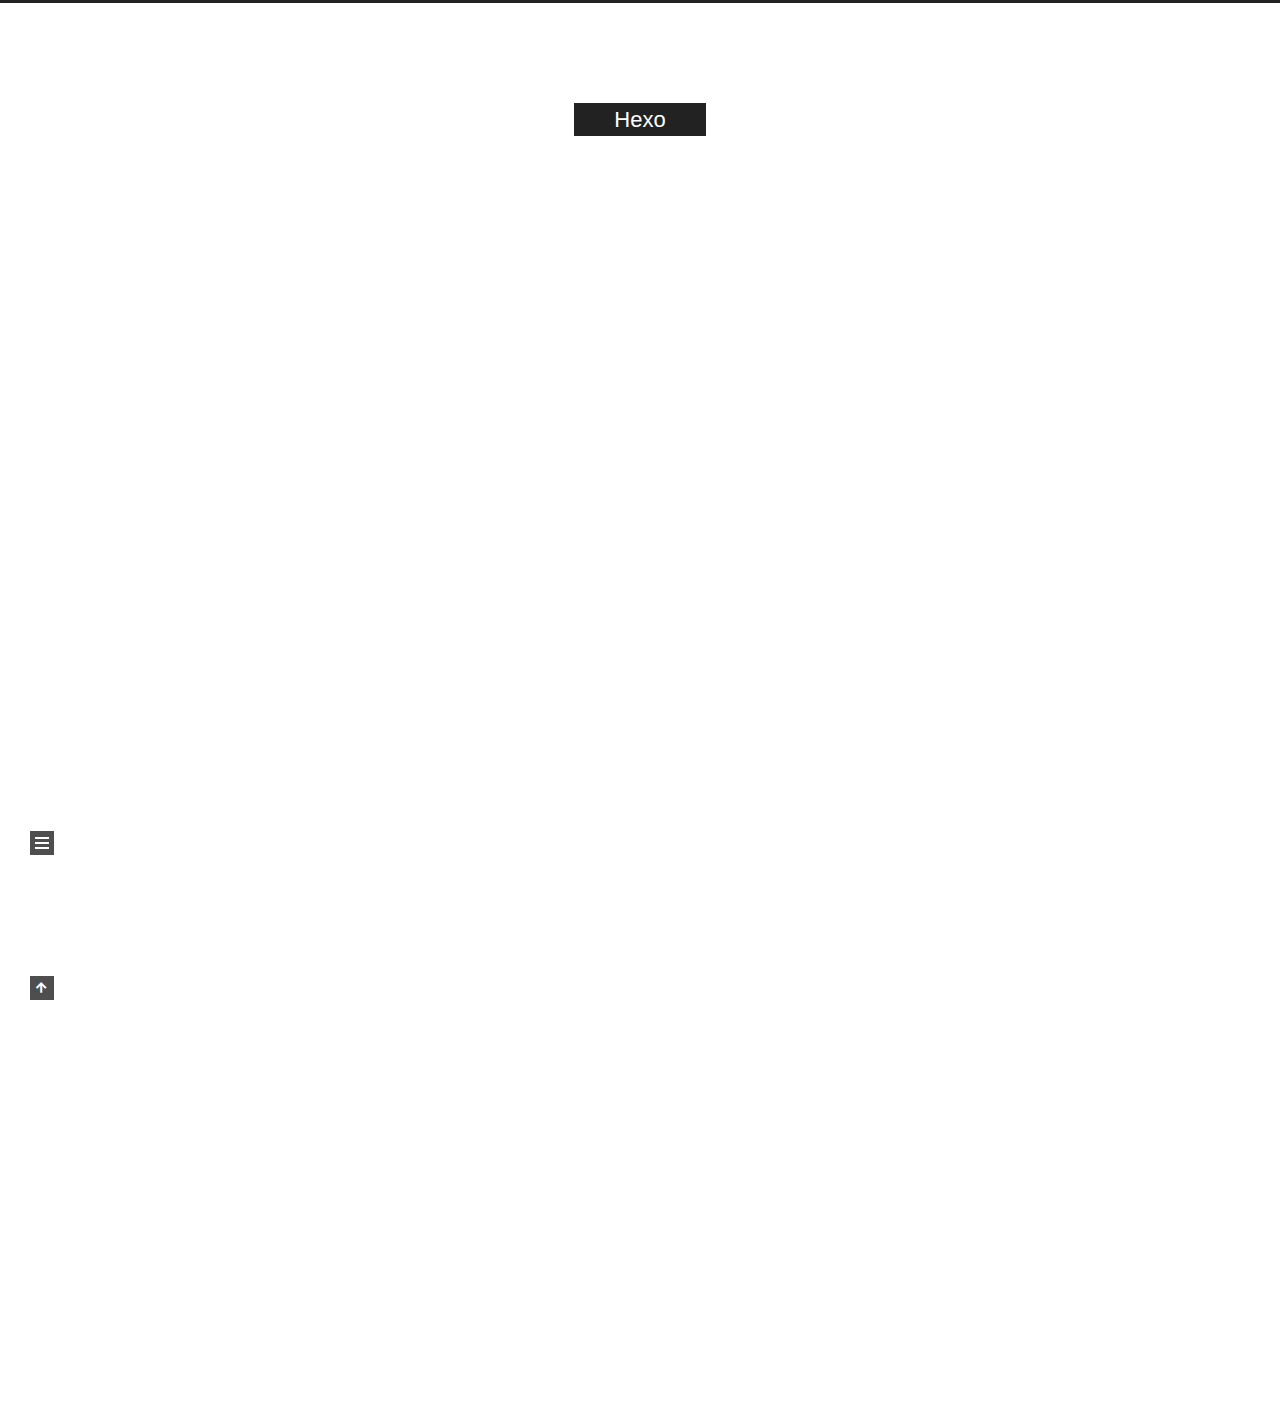
<file: index.html>
<!DOCTYPE html>
<html lang="en">
<head>
  <meta charset="UTF-8">
<meta name="viewport" content="width=device-width, initial-scale=1, maximum-scale=2">
<meta name="theme-color" content="#222">
<meta name="generator" content="Hexo 4.2.1">
  <link rel="apple-touch-icon" sizes="180x180" href="/images/apple-touch-icon-next.png">
  <link rel="icon" type="image/png" sizes="32x32" href="/images/favicon-32x32-next.png">
  <link rel="icon" type="image/png" sizes="16x16" href="/images/favicon-16x16-next.png">
  <link rel="mask-icon" href="/images/logo.svg" color="#222">

<link rel="stylesheet" href="/css/main.css">


<link rel="stylesheet" href="/lib/font-awesome/css/all.min.css">

<script id="hexo-configurations">
    var NexT = window.NexT || {};
    var CONFIG = {"hostname":"shuyuhello.github.io","root":"/","scheme":"Muse","version":"8.0.0-rc.4","exturl":false,"sidebar":{"position":"left","display":"post","padding":18,"offset":12},"copycode":false,"bookmark":{"enable":false,"color":"#222","save":"auto"},"fancybox":false,"mediumzoom":false,"lazyload":false,"pangu":false,"comments":{"style":"tabs","active":null,"storage":true,"lazyload":false,"nav":null},"algolia":{"hits":{"per_page":10},"labels":{"input_placeholder":"Search for Posts","hits_empty":"We didn't find any results for the search: ${query}","hits_stats":"${hits} results found in ${time} ms"}},"localsearch":{"enable":false,"trigger":"auto","top_n_per_article":1,"unescape":false,"preload":false},"motion":{"enable":true,"async":false,"transition":{"post_block":"fadeIn","post_header":"slideDownIn","post_body":"slideDownIn","coll_header":"slideLeftIn","sidebar":"slideUpIn"}}};
  </script>

  <meta property="og:type" content="website">
<meta property="og:title" content="Hexo">
<meta property="og:url" content="http://shuyuhello.github.io/index.html">
<meta property="og:site_name" content="Hexo">
<meta property="og:locale" content="en_US">
<meta property="article:author" content="shuyu">
<meta name="twitter:card" content="summary">

<link rel="canonical" href="http://shuyuhello.github.io/">


<script id="page-configurations">
  // https://hexo.io/docs/variables.html
  CONFIG.page = {
    sidebar: "",
    isHome : true,
    isPost : false,
    lang   : 'en'
  };
</script>

  <title>Hexo</title>
  






  <noscript>
  <style>
  body { margin-top: 2rem; }

  .use-motion .header,
  .use-motion .site-brand-container .toggle,
  .use-motion .menu-item,
  .use-motion .sidebar,
  .use-motion .post-block,
  .use-motion .pagination,
  .use-motion .comments,
  .use-motion .post-header,
  .use-motion .post-body,
  .use-motion .collection-header,
  .use-motion .footer { opacity: initial; }

  .use-motion .site-title,
  .use-motion .site-subtitle,
  .use-motion .custom-logo-image {
    opacity: initial;
    top: initial;
  }

  .use-motion .logo-line {
    transform: scaleX(1);
  }

  .search-pop-overlay, .sidebar-nav { display: none; }
  .sidebar-panel { display: block; }
  </style>
</noscript>

</head>

<body itemscope itemtype="http://schema.org/WebPage">
  <div class="container use-motion">
    <div class="headband"></div>

    <main class="main">
      <header class="header" itemscope itemtype="http://schema.org/WPHeader">
        <div class="header-inner"><div class="site-brand-container">
  <div class="site-nav-toggle">
    <div class="toggle" aria-label="Toggle navigation bar">
    </div>
  </div>

  <div class="site-meta">

    <a href="/" class="brand" rel="start">
      <i class="logo-line"></i>
      <h1 class="site-title">Hexo</h1>
      <i class="logo-line"></i>
    </a>
  </div>

  <div class="site-nav-right">
    <div class="toggle popup-trigger">
    </div>
  </div>
</div>







</div>
          
  
  <div class="toggle sidebar-toggle">
    <span class="toggle-line toggle-line-first"></span>
    <span class="toggle-line toggle-line-middle"></span>
    <span class="toggle-line toggle-line-last"></span>
  </div>

  <aside class="sidebar">

    <div class="sidebar-inner sidebar-overview-active">
      <ul class="sidebar-nav">
        <li class="sidebar-nav-toc">
          Table of Contents
        </li>
        <li class="sidebar-nav-overview">
          Overview
        </li>
      </ul>

      <!--noindex-->
      <section class="post-toc-wrap sidebar-panel">
      </section>
      <!--/noindex-->

      <section class="site-overview-wrap sidebar-panel">
        <div class="site-author motion-element" itemprop="author" itemscope itemtype="http://schema.org/Person">
  <p class="site-author-name" itemprop="name">shuyu</p>
  <div class="site-description" itemprop="description"></div>
</div>
<div class="site-state-wrap motion-element">
  <nav class="site-state">
      <div class="site-state-item site-state-posts">
          <a href="/archives">
          <span class="site-state-item-count">1</span>
          <span class="site-state-item-name">posts</span>
        </a>
      </div>
  </nav>
</div>



      </section>
    </div>
  </aside>
  <div id="sidebar-dimmer"></div>


      </header>

      
  <div class="back-to-top">
    <i class="fa fa-arrow-up"></i>
    <span>0%</span>
  </div>

<noscript>
  <div id="noscript-warning">Theme NexT works best with JavaScript enabled</div>
</noscript>


      <div class="main-inner">
        

        <div class="content index posts-expand">
          
      
  
  
  <article itemscope itemtype="http://schema.org/Article" class="post-block" lang="en">
    <link itemprop="mainEntityOfPage" href="http://shuyuhello.github.io/2020/07/20/hello-world/">

    <span hidden itemprop="author" itemscope itemtype="http://schema.org/Person">
      <meta itemprop="image" content="/images/avatar.gif">
      <meta itemprop="name" content="shuyu">
      <meta itemprop="description" content="">
    </span>

    <span hidden itemprop="publisher" itemscope itemtype="http://schema.org/Organization">
      <meta itemprop="name" content="Hexo">
    </span>
      <header class="post-header">
        <h2 class="post-title" itemprop="name headline">
          
            <a href="/2020/07/20/hello-world/" class="post-title-link" itemprop="url">Hello World</a>
        </h2>

        <div class="post-meta">
            <span class="post-meta-item">
              <span class="post-meta-item-icon">
                <i class="far fa-calendar"></i>
              </span>
              <span class="post-meta-item-text">Posted on</span>
              

              <time title="Created: 2020-07-20 13:29:39 / Modified: 13:40:36" itemprop="dateCreated datePublished" datetime="2020-07-20T13:29:39+08:00">2020-07-20</time>
            </span>

          

        </div>
      </header>

    
    
    
    <div class="post-body" itemprop="articleBody">

      
          <p>Welcome to <a href="https://hexo.io/" target="_blank" rel="noopener">Hexo</a>! This is your very first post. Check <a href="https://hexo.io/docs/" target="_blank" rel="noopener">documentation</a> for more info. If you get any problems when using Hexo, you can find the answer in <a href="https://hexo.io/docs/troubleshooting.html" target="_blank" rel="noopener">troubleshooting</a> or you can ask me on <a href="https://github.com/hexojs/hexo/issues" target="_blank" rel="noopener">GitHub</a>.</p>
<h2 id="HELLO-WORD"><a href="#HELLO-WORD" class="headerlink" title="HELLO WORD"></a>HELLO WORD</h2><h3 id="Create-a-new-post"><a href="#Create-a-new-post" class="headerlink" title="Create a new post"></a>Create a new post</h3><pre><code class="bash">$ hexo new &quot;My New Post&quot;</code></pre>
<p>More info: <a href="https://hexo.io/docs/writing.html" target="_blank" rel="noopener">Writing</a></p>
<h3 id="Run-server"><a href="#Run-server" class="headerlink" title="Run server"></a>Run server</h3><pre><code class="bash">$ hexo server</code></pre>
<p>More info: <a href="https://hexo.io/docs/server.html" target="_blank" rel="noopener">Server</a></p>
<h3 id="Generate-static-files"><a href="#Generate-static-files" class="headerlink" title="Generate static files"></a>Generate static files</h3><pre><code class="bash">$ hexo generate</code></pre>
<p>More info: <a href="https://hexo.io/docs/generating.html" target="_blank" rel="noopener">Generating</a></p>
<h3 id="Deploy-to-remote-sites"><a href="#Deploy-to-remote-sites" class="headerlink" title="Deploy to remote sites"></a>Deploy to remote sites</h3><pre><code class="bash">$ hexo deploy</code></pre>
<p>More info: <a href="https://hexo.io/docs/one-command-deployment.html" target="_blank" rel="noopener">Deployment</a></p>

      
    </div>

    
    
    
      <footer class="post-footer">
        <div class="post-eof"></div>
      </footer>
  </article>
  
  
  


  



        </div>
        

<script>
  window.addEventListener('tabs:register', () => {
    let { activeClass } = CONFIG.comments;
    if (CONFIG.comments.storage) {
      activeClass = localStorage.getItem('comments_active') || activeClass;
    }
    if (activeClass) {
      let activeTab = document.querySelector(`a[href="#comment-${activeClass}"]`);
      if (activeTab) {
        activeTab.click();
      }
    }
  });
  if (CONFIG.comments.storage) {
    window.addEventListener('tabs:click', event => {
      if (!event.target.matches('.tabs-comment .tab-content .tab-pane')) return;
      let commentClass = event.target.classList[1];
      localStorage.setItem('comments_active', commentClass);
    });
  }
</script>

      </div>
    </main>

    <footer class="footer">
      <div class="footer-inner">
        

        

<div class="copyright">
  
  &copy; 
  <span itemprop="copyrightYear">2020</span>
  <span class="with-love">
    <i class="fa fa-heart"></i>
  </span>
  <span class="author" itemprop="copyrightHolder">shuyu</span>
</div>
  <div class="powered-by">Powered by <a href="https://hexo.io/" class="theme-link" rel="noopener" target="_blank">Hexo</a> & <a href="https://theme-next.js.org/muse/" class="theme-link" rel="noopener" target="_blank">NexT.Muse</a>
  </div>

        








      </div>
    </footer>
  </div>

  
  <script src="/lib/anime.min.js"></script>
  <script src="/lib/velocity/velocity.min.js"></script>
  <script src="/lib/velocity/velocity.ui.min.js"></script>

<script src="/js/utils.js"></script>

<script src="/js/motion.js"></script>


<script src="/js/schemes/muse.js"></script>


<script src="/js/next-boot.js"></script>


  















  

  

</body>
</html>
</file>
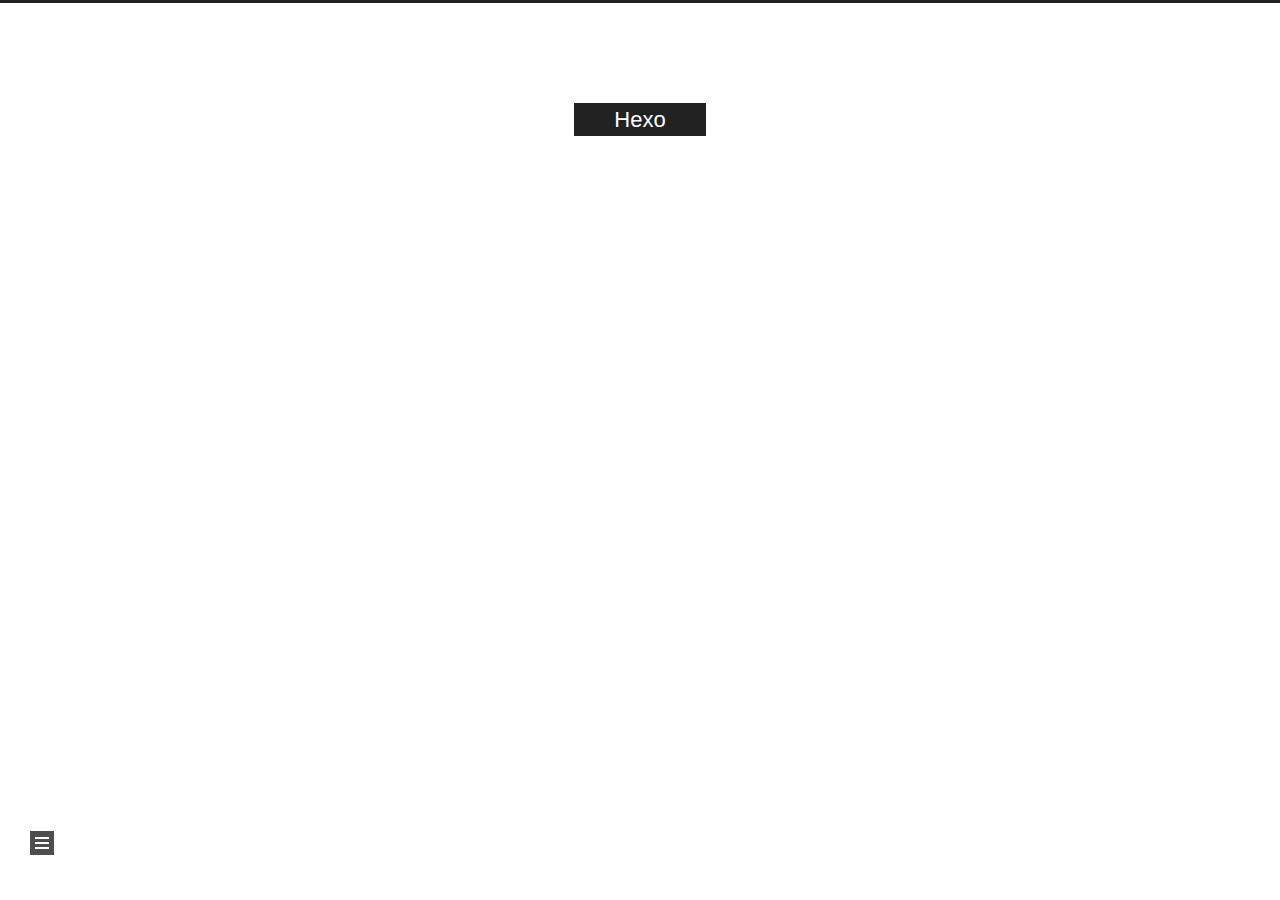
<file: archives/index.html>
<!DOCTYPE html>
<html lang="en">
<head>
  <meta charset="UTF-8">
<meta name="viewport" content="width=device-width, initial-scale=1, maximum-scale=2">
<meta name="theme-color" content="#222">
<meta name="generator" content="Hexo 4.2.1">
  <link rel="apple-touch-icon" sizes="180x180" href="/images/apple-touch-icon-next.png">
  <link rel="icon" type="image/png" sizes="32x32" href="/images/favicon-32x32-next.png">
  <link rel="icon" type="image/png" sizes="16x16" href="/images/favicon-16x16-next.png">
  <link rel="mask-icon" href="/images/logo.svg" color="#222">

<link rel="stylesheet" href="/css/main.css">


<link rel="stylesheet" href="/lib/font-awesome/css/all.min.css">

<script id="hexo-configurations">
    var NexT = window.NexT || {};
    var CONFIG = {"hostname":"shuyuhello.github.io","root":"/","scheme":"Muse","version":"8.0.0-rc.4","exturl":false,"sidebar":{"position":"left","display":"post","padding":18,"offset":12},"copycode":false,"bookmark":{"enable":false,"color":"#222","save":"auto"},"fancybox":false,"mediumzoom":false,"lazyload":false,"pangu":false,"comments":{"style":"tabs","active":null,"storage":true,"lazyload":false,"nav":null},"algolia":{"hits":{"per_page":10},"labels":{"input_placeholder":"Search for Posts","hits_empty":"We didn't find any results for the search: ${query}","hits_stats":"${hits} results found in ${time} ms"}},"localsearch":{"enable":false,"trigger":"auto","top_n_per_article":1,"unescape":false,"preload":false},"motion":{"enable":true,"async":false,"transition":{"post_block":"fadeIn","post_header":"slideDownIn","post_body":"slideDownIn","coll_header":"slideLeftIn","sidebar":"slideUpIn"}}};
  </script>

  <meta property="og:type" content="website">
<meta property="og:title" content="Hexo">
<meta property="og:url" content="http://shuyuhello.github.io/archives/index.html">
<meta property="og:site_name" content="Hexo">
<meta property="og:locale" content="en_US">
<meta property="article:author" content="shuyu">
<meta name="twitter:card" content="summary">

<link rel="canonical" href="http://shuyuhello.github.io/archives/">


<script id="page-configurations">
  // https://hexo.io/docs/variables.html
  CONFIG.page = {
    sidebar: "",
    isHome : false,
    isPost : false,
    lang   : 'en'
  };
</script>

  <title>Archive | Hexo</title>
  






  <noscript>
  <style>
  body { margin-top: 2rem; }

  .use-motion .header,
  .use-motion .site-brand-container .toggle,
  .use-motion .menu-item,
  .use-motion .sidebar,
  .use-motion .post-block,
  .use-motion .pagination,
  .use-motion .comments,
  .use-motion .post-header,
  .use-motion .post-body,
  .use-motion .collection-header,
  .use-motion .footer { opacity: initial; }

  .use-motion .site-title,
  .use-motion .site-subtitle,
  .use-motion .custom-logo-image {
    opacity: initial;
    top: initial;
  }

  .use-motion .logo-line {
    transform: scaleX(1);
  }

  .search-pop-overlay, .sidebar-nav { display: none; }
  .sidebar-panel { display: block; }
  </style>
</noscript>

</head>

<body itemscope itemtype="http://schema.org/WebPage">
  <div class="container use-motion">
    <div class="headband"></div>

    <main class="main">
      <header class="header" itemscope itemtype="http://schema.org/WPHeader">
        <div class="header-inner"><div class="site-brand-container">
  <div class="site-nav-toggle">
    <div class="toggle" aria-label="Toggle navigation bar">
    </div>
  </div>

  <div class="site-meta">

    <a href="/" class="brand" rel="start">
      <i class="logo-line"></i>
      <h1 class="site-title">Hexo</h1>
      <i class="logo-line"></i>
    </a>
  </div>

  <div class="site-nav-right">
    <div class="toggle popup-trigger">
    </div>
  </div>
</div>







</div>
          
  
  <div class="toggle sidebar-toggle">
    <span class="toggle-line toggle-line-first"></span>
    <span class="toggle-line toggle-line-middle"></span>
    <span class="toggle-line toggle-line-last"></span>
  </div>

  <aside class="sidebar">

    <div class="sidebar-inner sidebar-overview-active">
      <ul class="sidebar-nav">
        <li class="sidebar-nav-toc">
          Table of Contents
        </li>
        <li class="sidebar-nav-overview">
          Overview
        </li>
      </ul>

      <!--noindex-->
      <section class="post-toc-wrap sidebar-panel">
      </section>
      <!--/noindex-->

      <section class="site-overview-wrap sidebar-panel">
        <div class="site-author motion-element" itemprop="author" itemscope itemtype="http://schema.org/Person">
  <p class="site-author-name" itemprop="name">shuyu</p>
  <div class="site-description" itemprop="description"></div>
</div>
<div class="site-state-wrap motion-element">
  <nav class="site-state">
      <div class="site-state-item site-state-posts">
          <a href="/archives">
          <span class="site-state-item-count">1</span>
          <span class="site-state-item-name">posts</span>
        </a>
      </div>
  </nav>
</div>



      </section>
    </div>
  </aside>
  <div id="sidebar-dimmer"></div>


      </header>

      
  <div class="back-to-top">
    <i class="fa fa-arrow-up"></i>
    <span>0%</span>
  </div>

<noscript>
  <div id="noscript-warning">Theme NexT works best with JavaScript enabled</div>
</noscript>


      <div class="main-inner">
        

        <div class="content archive">
          

  
  
  
  <div class="post-block">
    <div class="posts-collapse">
      <div class="collection-title">
        <span class="collection-header">Um..! 1 post. Keep on posting.</span>
      </div>

      
    <div class="collection-year">
      <span class="collection-header">2020</span>
    </div>

  <article itemscope itemtype="http://schema.org/Article">
    <header class="post-header">

      <div class="post-meta">
        <time itemprop="dateCreated"
              datetime="2020-07-20T13:29:39+08:00"
              content="2020-07-20">
          07-20
        </time>
      </div>

      <div class="post-title">
          <a class="post-title-link" href="/2020/07/20/hello-world/" itemprop="url">
            <span itemprop="name">Hello World</span>
          </a>
      </div>

    </header>
  </article>


    </div>
  </div>
  
  
  

  



        </div>
        

<script>
  window.addEventListener('tabs:register', () => {
    let { activeClass } = CONFIG.comments;
    if (CONFIG.comments.storage) {
      activeClass = localStorage.getItem('comments_active') || activeClass;
    }
    if (activeClass) {
      let activeTab = document.querySelector(`a[href="#comment-${activeClass}"]`);
      if (activeTab) {
        activeTab.click();
      }
    }
  });
  if (CONFIG.comments.storage) {
    window.addEventListener('tabs:click', event => {
      if (!event.target.matches('.tabs-comment .tab-content .tab-pane')) return;
      let commentClass = event.target.classList[1];
      localStorage.setItem('comments_active', commentClass);
    });
  }
</script>

      </div>
    </main>

    <footer class="footer">
      <div class="footer-inner">
        

        

<div class="copyright">
  
  &copy; 
  <span itemprop="copyrightYear">2020</span>
  <span class="with-love">
    <i class="fa fa-heart"></i>
  </span>
  <span class="author" itemprop="copyrightHolder">shuyu</span>
</div>
  <div class="powered-by">Powered by <a href="https://hexo.io/" class="theme-link" rel="noopener" target="_blank">Hexo</a> & <a href="https://theme-next.js.org/muse/" class="theme-link" rel="noopener" target="_blank">NexT.Muse</a>
  </div>

        








      </div>
    </footer>
  </div>

  
  <script src="/lib/anime.min.js"></script>
  <script src="/lib/velocity/velocity.min.js"></script>
  <script src="/lib/velocity/velocity.ui.min.js"></script>

<script src="/js/utils.js"></script>

<script src="/js/motion.js"></script>


<script src="/js/schemes/muse.js"></script>


<script src="/js/next-boot.js"></script>


  















  

  

</body>
</html>
</file>
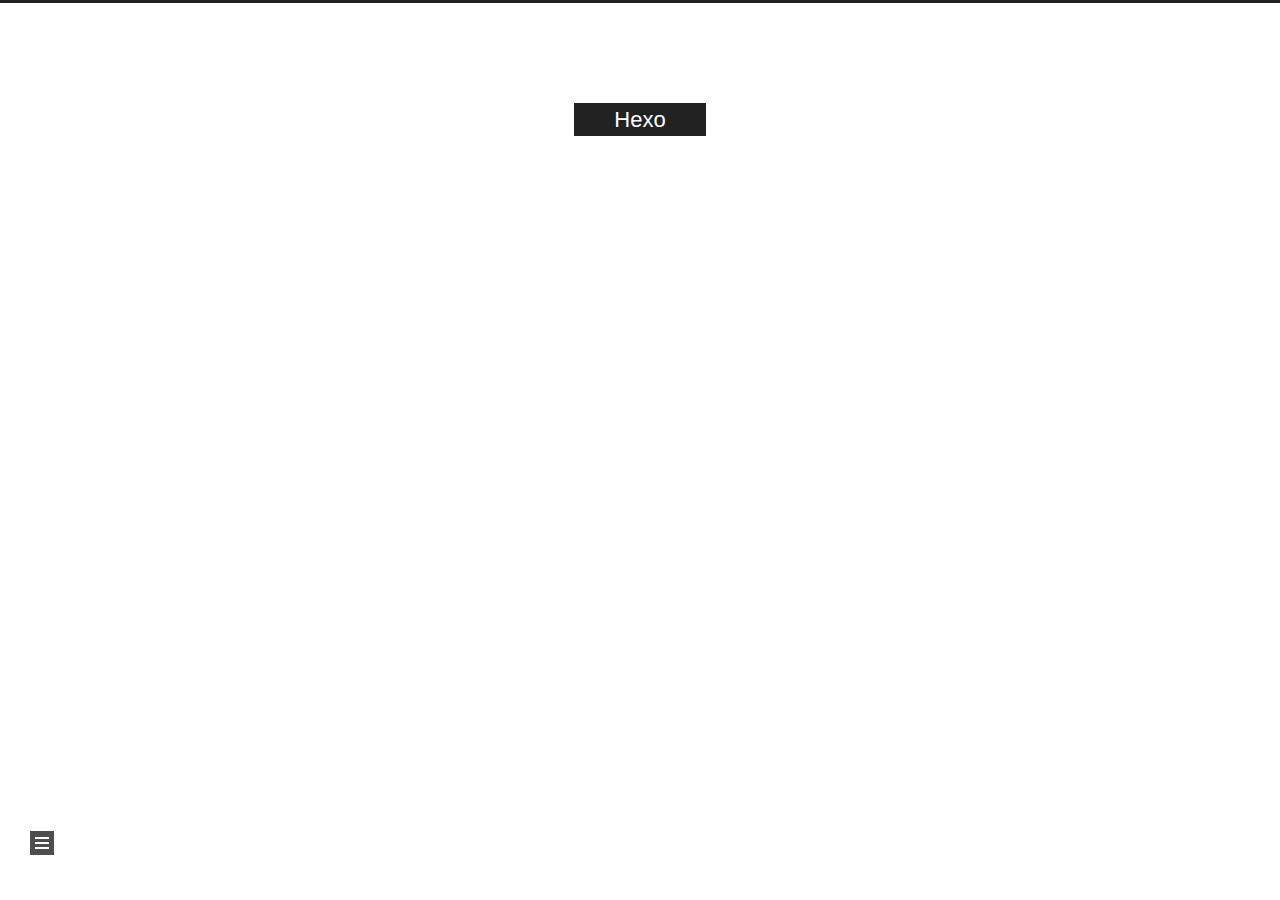
<file: archives/2020/index.html>
<!DOCTYPE html>
<html lang="en">
<head>
  <meta charset="UTF-8">
<meta name="viewport" content="width=device-width, initial-scale=1, maximum-scale=2">
<meta name="theme-color" content="#222">
<meta name="generator" content="Hexo 4.2.1">
  <link rel="apple-touch-icon" sizes="180x180" href="/images/apple-touch-icon-next.png">
  <link rel="icon" type="image/png" sizes="32x32" href="/images/favicon-32x32-next.png">
  <link rel="icon" type="image/png" sizes="16x16" href="/images/favicon-16x16-next.png">
  <link rel="mask-icon" href="/images/logo.svg" color="#222">

<link rel="stylesheet" href="/css/main.css">


<link rel="stylesheet" href="/lib/font-awesome/css/all.min.css">

<script id="hexo-configurations">
    var NexT = window.NexT || {};
    var CONFIG = {"hostname":"shuyuhello.github.io","root":"/","scheme":"Muse","version":"8.0.0-rc.4","exturl":false,"sidebar":{"position":"left","display":"post","padding":18,"offset":12},"copycode":false,"bookmark":{"enable":false,"color":"#222","save":"auto"},"fancybox":false,"mediumzoom":false,"lazyload":false,"pangu":false,"comments":{"style":"tabs","active":null,"storage":true,"lazyload":false,"nav":null},"algolia":{"hits":{"per_page":10},"labels":{"input_placeholder":"Search for Posts","hits_empty":"We didn't find any results for the search: ${query}","hits_stats":"${hits} results found in ${time} ms"}},"localsearch":{"enable":false,"trigger":"auto","top_n_per_article":1,"unescape":false,"preload":false},"motion":{"enable":true,"async":false,"transition":{"post_block":"fadeIn","post_header":"slideDownIn","post_body":"slideDownIn","coll_header":"slideLeftIn","sidebar":"slideUpIn"}}};
  </script>

  <meta property="og:type" content="website">
<meta property="og:title" content="Hexo">
<meta property="og:url" content="http://shuyuhello.github.io/archives/2020/index.html">
<meta property="og:site_name" content="Hexo">
<meta property="og:locale" content="en_US">
<meta property="article:author" content="shuyu">
<meta name="twitter:card" content="summary">

<link rel="canonical" href="http://shuyuhello.github.io/archives/2020/">


<script id="page-configurations">
  // https://hexo.io/docs/variables.html
  CONFIG.page = {
    sidebar: "",
    isHome : false,
    isPost : false,
    lang   : 'en'
  };
</script>

  <title>Archive | Hexo</title>
  






  <noscript>
  <style>
  body { margin-top: 2rem; }

  .use-motion .header,
  .use-motion .site-brand-container .toggle,
  .use-motion .menu-item,
  .use-motion .sidebar,
  .use-motion .post-block,
  .use-motion .pagination,
  .use-motion .comments,
  .use-motion .post-header,
  .use-motion .post-body,
  .use-motion .collection-header,
  .use-motion .footer { opacity: initial; }

  .use-motion .site-title,
  .use-motion .site-subtitle,
  .use-motion .custom-logo-image {
    opacity: initial;
    top: initial;
  }

  .use-motion .logo-line {
    transform: scaleX(1);
  }

  .search-pop-overlay, .sidebar-nav { display: none; }
  .sidebar-panel { display: block; }
  </style>
</noscript>

</head>

<body itemscope itemtype="http://schema.org/WebPage">
  <div class="container use-motion">
    <div class="headband"></div>

    <main class="main">
      <header class="header" itemscope itemtype="http://schema.org/WPHeader">
        <div class="header-inner"><div class="site-brand-container">
  <div class="site-nav-toggle">
    <div class="toggle" aria-label="Toggle navigation bar">
    </div>
  </div>

  <div class="site-meta">

    <a href="/" class="brand" rel="start">
      <i class="logo-line"></i>
      <h1 class="site-title">Hexo</h1>
      <i class="logo-line"></i>
    </a>
  </div>

  <div class="site-nav-right">
    <div class="toggle popup-trigger">
    </div>
  </div>
</div>







</div>
          
  
  <div class="toggle sidebar-toggle">
    <span class="toggle-line toggle-line-first"></span>
    <span class="toggle-line toggle-line-middle"></span>
    <span class="toggle-line toggle-line-last"></span>
  </div>

  <aside class="sidebar">

    <div class="sidebar-inner sidebar-overview-active">
      <ul class="sidebar-nav">
        <li class="sidebar-nav-toc">
          Table of Contents
        </li>
        <li class="sidebar-nav-overview">
          Overview
        </li>
      </ul>

      <!--noindex-->
      <section class="post-toc-wrap sidebar-panel">
      </section>
      <!--/noindex-->

      <section class="site-overview-wrap sidebar-panel">
        <div class="site-author motion-element" itemprop="author" itemscope itemtype="http://schema.org/Person">
  <p class="site-author-name" itemprop="name">shuyu</p>
  <div class="site-description" itemprop="description"></div>
</div>
<div class="site-state-wrap motion-element">
  <nav class="site-state">
      <div class="site-state-item site-state-posts">
          <a href="/archives">
          <span class="site-state-item-count">1</span>
          <span class="site-state-item-name">posts</span>
        </a>
      </div>
  </nav>
</div>



      </section>
    </div>
  </aside>
  <div id="sidebar-dimmer"></div>


      </header>

      
  <div class="back-to-top">
    <i class="fa fa-arrow-up"></i>
    <span>0%</span>
  </div>

<noscript>
  <div id="noscript-warning">Theme NexT works best with JavaScript enabled</div>
</noscript>


      <div class="main-inner">
        

        <div class="content archive">
          

  
  
  
  <div class="post-block">
    <div class="posts-collapse">
      <div class="collection-title">
        <span class="collection-header">Um..! 1 post. Keep on posting.</span>
      </div>

      
    <div class="collection-year">
      <span class="collection-header">2020</span>
    </div>

  <article itemscope itemtype="http://schema.org/Article">
    <header class="post-header">

      <div class="post-meta">
        <time itemprop="dateCreated"
              datetime="2020-07-20T13:29:39+08:00"
              content="2020-07-20">
          07-20
        </time>
      </div>

      <div class="post-title">
          <a class="post-title-link" href="/2020/07/20/hello-world/" itemprop="url">
            <span itemprop="name">Hello World</span>
          </a>
      </div>

    </header>
  </article>


    </div>
  </div>
  
  
  

  



        </div>
        

<script>
  window.addEventListener('tabs:register', () => {
    let { activeClass } = CONFIG.comments;
    if (CONFIG.comments.storage) {
      activeClass = localStorage.getItem('comments_active') || activeClass;
    }
    if (activeClass) {
      let activeTab = document.querySelector(`a[href="#comment-${activeClass}"]`);
      if (activeTab) {
        activeTab.click();
      }
    }
  });
  if (CONFIG.comments.storage) {
    window.addEventListener('tabs:click', event => {
      if (!event.target.matches('.tabs-comment .tab-content .tab-pane')) return;
      let commentClass = event.target.classList[1];
      localStorage.setItem('comments_active', commentClass);
    });
  }
</script>

      </div>
    </main>

    <footer class="footer">
      <div class="footer-inner">
        

        

<div class="copyright">
  
  &copy; 
  <span itemprop="copyrightYear">2020</span>
  <span class="with-love">
    <i class="fa fa-heart"></i>
  </span>
  <span class="author" itemprop="copyrightHolder">shuyu</span>
</div>
  <div class="powered-by">Powered by <a href="https://hexo.io/" class="theme-link" rel="noopener" target="_blank">Hexo</a> & <a href="https://theme-next.js.org/muse/" class="theme-link" rel="noopener" target="_blank">NexT.Muse</a>
  </div>

        








      </div>
    </footer>
  </div>

  
  <script src="/lib/anime.min.js"></script>
  <script src="/lib/velocity/velocity.min.js"></script>
  <script src="/lib/velocity/velocity.ui.min.js"></script>

<script src="/js/utils.js"></script>

<script src="/js/motion.js"></script>


<script src="/js/schemes/muse.js"></script>


<script src="/js/next-boot.js"></script>


  















  

  

</body>
</html>
</file>
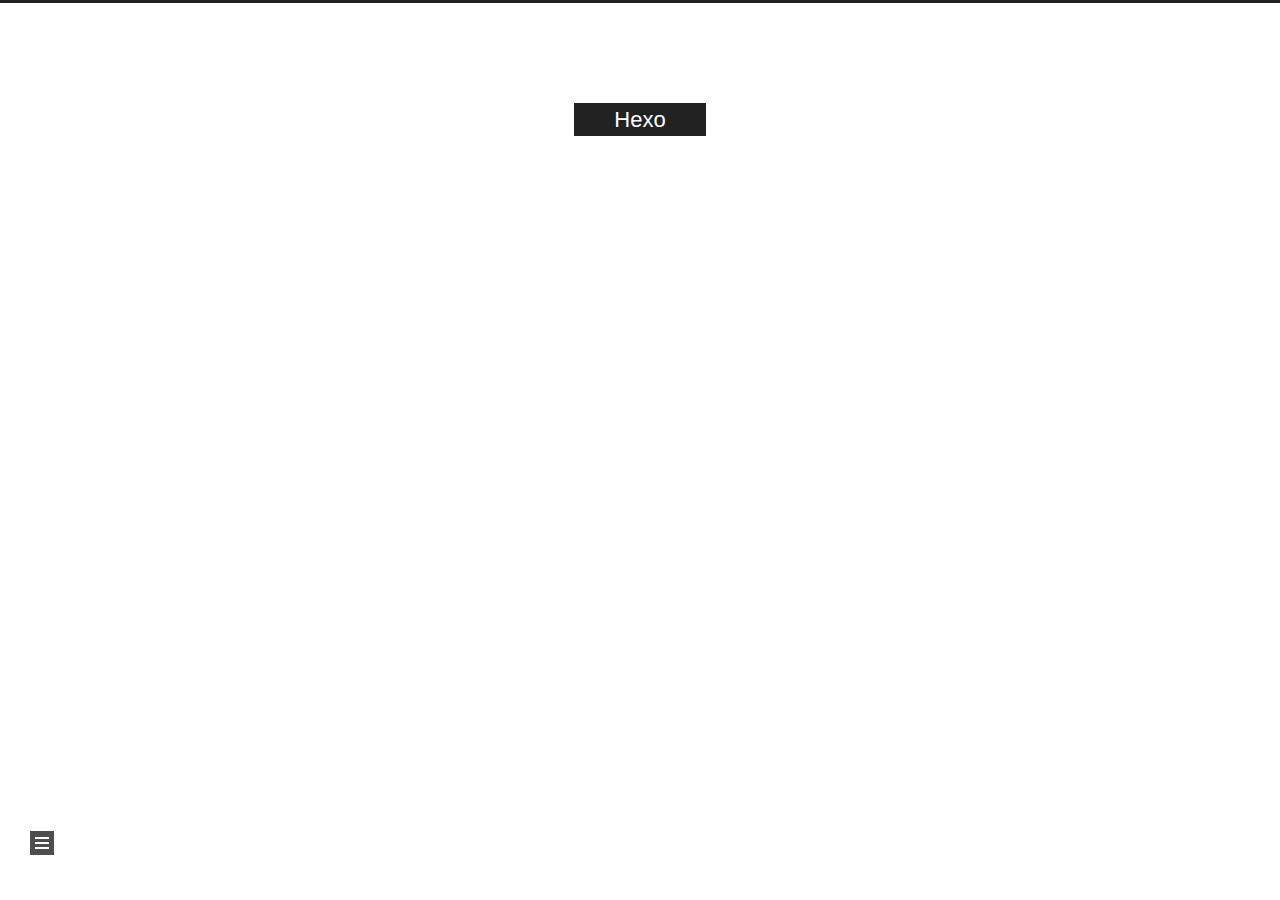
<file: archives/2020/07/index.html>
<!DOCTYPE html>
<html lang="en">
<head>
  <meta charset="UTF-8">
<meta name="viewport" content="width=device-width, initial-scale=1, maximum-scale=2">
<meta name="theme-color" content="#222">
<meta name="generator" content="Hexo 4.2.1">
  <link rel="apple-touch-icon" sizes="180x180" href="/images/apple-touch-icon-next.png">
  <link rel="icon" type="image/png" sizes="32x32" href="/images/favicon-32x32-next.png">
  <link rel="icon" type="image/png" sizes="16x16" href="/images/favicon-16x16-next.png">
  <link rel="mask-icon" href="/images/logo.svg" color="#222">

<link rel="stylesheet" href="/css/main.css">


<link rel="stylesheet" href="/lib/font-awesome/css/all.min.css">

<script id="hexo-configurations">
    var NexT = window.NexT || {};
    var CONFIG = {"hostname":"shuyuhello.github.io","root":"/","scheme":"Muse","version":"8.0.0-rc.4","exturl":false,"sidebar":{"position":"left","display":"post","padding":18,"offset":12},"copycode":false,"bookmark":{"enable":false,"color":"#222","save":"auto"},"fancybox":false,"mediumzoom":false,"lazyload":false,"pangu":false,"comments":{"style":"tabs","active":null,"storage":true,"lazyload":false,"nav":null},"algolia":{"hits":{"per_page":10},"labels":{"input_placeholder":"Search for Posts","hits_empty":"We didn't find any results for the search: ${query}","hits_stats":"${hits} results found in ${time} ms"}},"localsearch":{"enable":false,"trigger":"auto","top_n_per_article":1,"unescape":false,"preload":false},"motion":{"enable":true,"async":false,"transition":{"post_block":"fadeIn","post_header":"slideDownIn","post_body":"slideDownIn","coll_header":"slideLeftIn","sidebar":"slideUpIn"}}};
  </script>

  <meta property="og:type" content="website">
<meta property="og:title" content="Hexo">
<meta property="og:url" content="http://shuyuhello.github.io/archives/2020/07/index.html">
<meta property="og:site_name" content="Hexo">
<meta property="og:locale" content="en_US">
<meta property="article:author" content="shuyu">
<meta name="twitter:card" content="summary">

<link rel="canonical" href="http://shuyuhello.github.io/archives/2020/07/">


<script id="page-configurations">
  // https://hexo.io/docs/variables.html
  CONFIG.page = {
    sidebar: "",
    isHome : false,
    isPost : false,
    lang   : 'en'
  };
</script>

  <title>Archive | Hexo</title>
  






  <noscript>
  <style>
  body { margin-top: 2rem; }

  .use-motion .header,
  .use-motion .site-brand-container .toggle,
  .use-motion .menu-item,
  .use-motion .sidebar,
  .use-motion .post-block,
  .use-motion .pagination,
  .use-motion .comments,
  .use-motion .post-header,
  .use-motion .post-body,
  .use-motion .collection-header,
  .use-motion .footer { opacity: initial; }

  .use-motion .site-title,
  .use-motion .site-subtitle,
  .use-motion .custom-logo-image {
    opacity: initial;
    top: initial;
  }

  .use-motion .logo-line {
    transform: scaleX(1);
  }

  .search-pop-overlay, .sidebar-nav { display: none; }
  .sidebar-panel { display: block; }
  </style>
</noscript>

</head>

<body itemscope itemtype="http://schema.org/WebPage">
  <div class="container use-motion">
    <div class="headband"></div>

    <main class="main">
      <header class="header" itemscope itemtype="http://schema.org/WPHeader">
        <div class="header-inner"><div class="site-brand-container">
  <div class="site-nav-toggle">
    <div class="toggle" aria-label="Toggle navigation bar">
    </div>
  </div>

  <div class="site-meta">

    <a href="/" class="brand" rel="start">
      <i class="logo-line"></i>
      <h1 class="site-title">Hexo</h1>
      <i class="logo-line"></i>
    </a>
  </div>

  <div class="site-nav-right">
    <div class="toggle popup-trigger">
    </div>
  </div>
</div>







</div>
          
  
  <div class="toggle sidebar-toggle">
    <span class="toggle-line toggle-line-first"></span>
    <span class="toggle-line toggle-line-middle"></span>
    <span class="toggle-line toggle-line-last"></span>
  </div>

  <aside class="sidebar">

    <div class="sidebar-inner sidebar-overview-active">
      <ul class="sidebar-nav">
        <li class="sidebar-nav-toc">
          Table of Contents
        </li>
        <li class="sidebar-nav-overview">
          Overview
        </li>
      </ul>

      <!--noindex-->
      <section class="post-toc-wrap sidebar-panel">
      </section>
      <!--/noindex-->

      <section class="site-overview-wrap sidebar-panel">
        <div class="site-author motion-element" itemprop="author" itemscope itemtype="http://schema.org/Person">
  <p class="site-author-name" itemprop="name">shuyu</p>
  <div class="site-description" itemprop="description"></div>
</div>
<div class="site-state-wrap motion-element">
  <nav class="site-state">
      <div class="site-state-item site-state-posts">
          <a href="/archives">
          <span class="site-state-item-count">1</span>
          <span class="site-state-item-name">posts</span>
        </a>
      </div>
  </nav>
</div>



      </section>
    </div>
  </aside>
  <div id="sidebar-dimmer"></div>


      </header>

      
  <div class="back-to-top">
    <i class="fa fa-arrow-up"></i>
    <span>0%</span>
  </div>

<noscript>
  <div id="noscript-warning">Theme NexT works best with JavaScript enabled</div>
</noscript>


      <div class="main-inner">
        

        <div class="content archive">
          

  
  
  
  <div class="post-block">
    <div class="posts-collapse">
      <div class="collection-title">
        <span class="collection-header">Um..! 1 post. Keep on posting.</span>
      </div>

      
    <div class="collection-year">
      <span class="collection-header">2020</span>
    </div>

  <article itemscope itemtype="http://schema.org/Article">
    <header class="post-header">

      <div class="post-meta">
        <time itemprop="dateCreated"
              datetime="2020-07-20T13:29:39+08:00"
              content="2020-07-20">
          07-20
        </time>
      </div>

      <div class="post-title">
          <a class="post-title-link" href="/2020/07/20/hello-world/" itemprop="url">
            <span itemprop="name">Hello World</span>
          </a>
      </div>

    </header>
  </article>


    </div>
  </div>
  
  
  

  



        </div>
        

<script>
  window.addEventListener('tabs:register', () => {
    let { activeClass } = CONFIG.comments;
    if (CONFIG.comments.storage) {
      activeClass = localStorage.getItem('comments_active') || activeClass;
    }
    if (activeClass) {
      let activeTab = document.querySelector(`a[href="#comment-${activeClass}"]`);
      if (activeTab) {
        activeTab.click();
      }
    }
  });
  if (CONFIG.comments.storage) {
    window.addEventListener('tabs:click', event => {
      if (!event.target.matches('.tabs-comment .tab-content .tab-pane')) return;
      let commentClass = event.target.classList[1];
      localStorage.setItem('comments_active', commentClass);
    });
  }
</script>

      </div>
    </main>

    <footer class="footer">
      <div class="footer-inner">
        

        

<div class="copyright">
  
  &copy; 
  <span itemprop="copyrightYear">2020</span>
  <span class="with-love">
    <i class="fa fa-heart"></i>
  </span>
  <span class="author" itemprop="copyrightHolder">shuyu</span>
</div>
  <div class="powered-by">Powered by <a href="https://hexo.io/" class="theme-link" rel="noopener" target="_blank">Hexo</a> & <a href="https://theme-next.js.org/muse/" class="theme-link" rel="noopener" target="_blank">NexT.Muse</a>
  </div>

        








      </div>
    </footer>
  </div>

  
  <script src="/lib/anime.min.js"></script>
  <script src="/lib/velocity/velocity.min.js"></script>
  <script src="/lib/velocity/velocity.ui.min.js"></script>

<script src="/js/utils.js"></script>

<script src="/js/motion.js"></script>


<script src="/js/schemes/muse.js"></script>


<script src="/js/next-boot.js"></script>


  















  

  

</body>
</html>
</file>
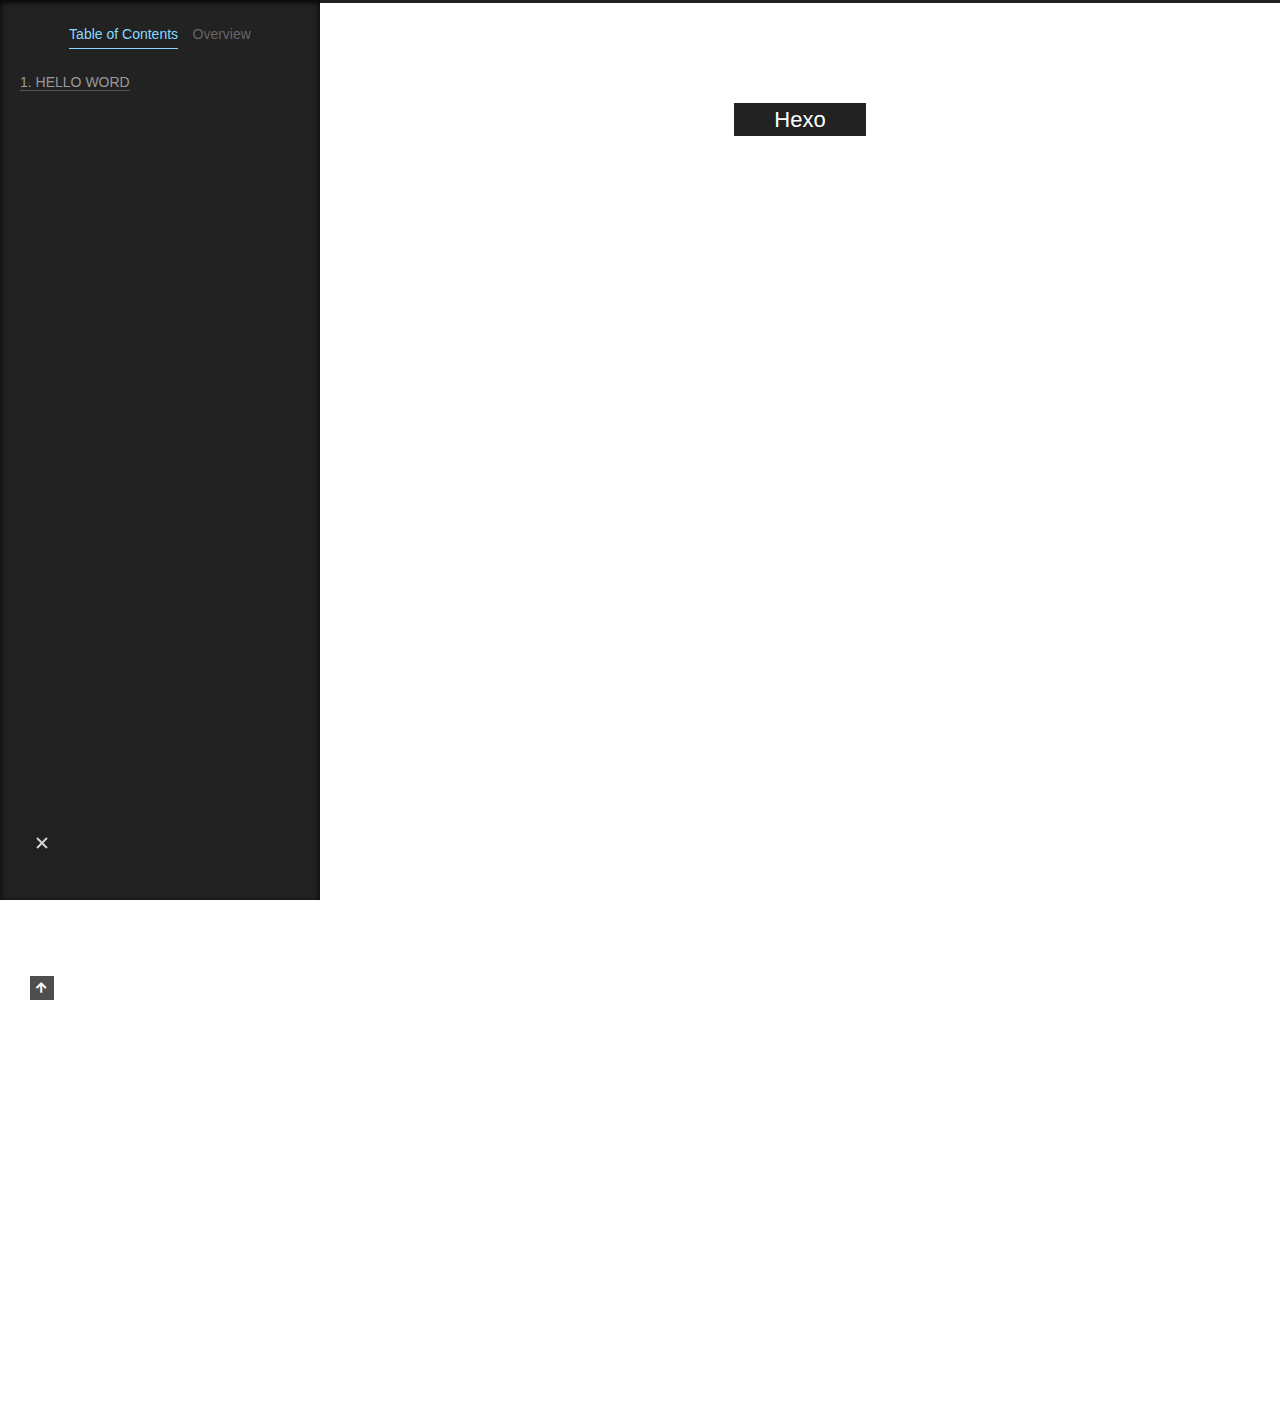
<file: 2020/07/20/hello-world/index.html>
<!DOCTYPE html>
<html lang="en">
<head>
  <meta charset="UTF-8">
<meta name="viewport" content="width=device-width, initial-scale=1, maximum-scale=2">
<meta name="theme-color" content="#222">
<meta name="generator" content="Hexo 4.2.1">
  <link rel="apple-touch-icon" sizes="180x180" href="/images/apple-touch-icon-next.png">
  <link rel="icon" type="image/png" sizes="32x32" href="/images/favicon-32x32-next.png">
  <link rel="icon" type="image/png" sizes="16x16" href="/images/favicon-16x16-next.png">
  <link rel="mask-icon" href="/images/logo.svg" color="#222">

<link rel="stylesheet" href="/css/main.css">


<link rel="stylesheet" href="/lib/font-awesome/css/all.min.css">

<script id="hexo-configurations">
    var NexT = window.NexT || {};
    var CONFIG = {"hostname":"shuyuhello.github.io","root":"/","scheme":"Muse","version":"8.0.0-rc.4","exturl":false,"sidebar":{"position":"left","display":"post","padding":18,"offset":12},"copycode":false,"bookmark":{"enable":false,"color":"#222","save":"auto"},"fancybox":false,"mediumzoom":false,"lazyload":false,"pangu":false,"comments":{"style":"tabs","active":null,"storage":true,"lazyload":false,"nav":null},"algolia":{"hits":{"per_page":10},"labels":{"input_placeholder":"Search for Posts","hits_empty":"We didn't find any results for the search: ${query}","hits_stats":"${hits} results found in ${time} ms"}},"localsearch":{"enable":false,"trigger":"auto","top_n_per_article":1,"unescape":false,"preload":false},"motion":{"enable":true,"async":false,"transition":{"post_block":"fadeIn","post_header":"slideDownIn","post_body":"slideDownIn","coll_header":"slideLeftIn","sidebar":"slideUpIn"}}};
  </script>

  <meta name="description" content="Welcome to Hexo! This is your very first post. Check documentation for more info. If you get any problems when using Hexo, you can find the answer in troubleshooting or you can ask me on GitHub. HELLO">
<meta property="og:type" content="article">
<meta property="og:title" content="Hello World">
<meta property="og:url" content="http://shuyuhello.github.io/2020/07/20/hello-world/index.html">
<meta property="og:site_name" content="Hexo">
<meta property="og:description" content="Welcome to Hexo! This is your very first post. Check documentation for more info. If you get any problems when using Hexo, you can find the answer in troubleshooting or you can ask me on GitHub. HELLO">
<meta property="og:locale" content="en_US">
<meta property="article:published_time" content="2020-07-20T05:29:39.696Z">
<meta property="article:modified_time" content="2020-07-20T05:40:36.997Z">
<meta property="article:author" content="shuyu">
<meta name="twitter:card" content="summary">

<link rel="canonical" href="http://shuyuhello.github.io/2020/07/20/hello-world/">


<script id="page-configurations">
  // https://hexo.io/docs/variables.html
  CONFIG.page = {
    sidebar: "",
    isHome : false,
    isPost : true,
    lang   : 'en'
  };
</script>

  <title>Hello World | Hexo</title>
  






  <noscript>
  <style>
  body { margin-top: 2rem; }

  .use-motion .header,
  .use-motion .site-brand-container .toggle,
  .use-motion .menu-item,
  .use-motion .sidebar,
  .use-motion .post-block,
  .use-motion .pagination,
  .use-motion .comments,
  .use-motion .post-header,
  .use-motion .post-body,
  .use-motion .collection-header,
  .use-motion .footer { opacity: initial; }

  .use-motion .site-title,
  .use-motion .site-subtitle,
  .use-motion .custom-logo-image {
    opacity: initial;
    top: initial;
  }

  .use-motion .logo-line {
    transform: scaleX(1);
  }

  .search-pop-overlay, .sidebar-nav { display: none; }
  .sidebar-panel { display: block; }
  </style>
</noscript>

</head>

<body itemscope itemtype="http://schema.org/WebPage">
  <div class="container use-motion">
    <div class="headband"></div>

    <main class="main">
      <header class="header" itemscope itemtype="http://schema.org/WPHeader">
        <div class="header-inner"><div class="site-brand-container">
  <div class="site-nav-toggle">
    <div class="toggle" aria-label="Toggle navigation bar">
    </div>
  </div>

  <div class="site-meta">

    <a href="/" class="brand" rel="start">
      <i class="logo-line"></i>
      <h1 class="site-title">Hexo</h1>
      <i class="logo-line"></i>
    </a>
  </div>

  <div class="site-nav-right">
    <div class="toggle popup-trigger">
    </div>
  </div>
</div>







</div>
          
  
  <div class="toggle sidebar-toggle">
    <span class="toggle-line toggle-line-first"></span>
    <span class="toggle-line toggle-line-middle"></span>
    <span class="toggle-line toggle-line-last"></span>
  </div>

  <aside class="sidebar">

    <div class="sidebar-inner sidebar-nav-active sidebar-toc-active">
      <ul class="sidebar-nav">
        <li class="sidebar-nav-toc">
          Table of Contents
        </li>
        <li class="sidebar-nav-overview">
          Overview
        </li>
      </ul>

      <!--noindex-->
      <section class="post-toc-wrap sidebar-panel">
          <div class="post-toc motion-element"><ol class="nav"><li class="nav-item nav-level-2"><a class="nav-link" href="#HELLO-WORD"><span class="nav-number">1.</span> <span class="nav-text">HELLO WORD</span></a><ol class="nav-child"><li class="nav-item nav-level-3"><a class="nav-link" href="#Create-a-new-post"><span class="nav-number">1.1.</span> <span class="nav-text">Create a new post</span></a></li><li class="nav-item nav-level-3"><a class="nav-link" href="#Run-server"><span class="nav-number">1.2.</span> <span class="nav-text">Run server</span></a></li><li class="nav-item nav-level-3"><a class="nav-link" href="#Generate-static-files"><span class="nav-number">1.3.</span> <span class="nav-text">Generate static files</span></a></li><li class="nav-item nav-level-3"><a class="nav-link" href="#Deploy-to-remote-sites"><span class="nav-number">1.4.</span> <span class="nav-text">Deploy to remote sites</span></a></li></ol></li></ol></div>
      </section>
      <!--/noindex-->

      <section class="site-overview-wrap sidebar-panel">
        <div class="site-author motion-element" itemprop="author" itemscope itemtype="http://schema.org/Person">
  <p class="site-author-name" itemprop="name">shuyu</p>
  <div class="site-description" itemprop="description"></div>
</div>
<div class="site-state-wrap motion-element">
  <nav class="site-state">
      <div class="site-state-item site-state-posts">
          <a href="/archives">
          <span class="site-state-item-count">1</span>
          <span class="site-state-item-name">posts</span>
        </a>
      </div>
  </nav>
</div>



      </section>
    </div>
  </aside>
  <div id="sidebar-dimmer"></div>


      </header>

      
  <div class="back-to-top">
    <i class="fa fa-arrow-up"></i>
    <span>0%</span>
  </div>

<noscript>
  <div id="noscript-warning">Theme NexT works best with JavaScript enabled</div>
</noscript>


      <div class="main-inner">
        

        <div class="content post posts-expand">
          

    
  
  
  <article itemscope itemtype="http://schema.org/Article" class="post-block" lang="en">
    <link itemprop="mainEntityOfPage" href="http://shuyuhello.github.io/2020/07/20/hello-world/">

    <span hidden itemprop="author" itemscope itemtype="http://schema.org/Person">
      <meta itemprop="image" content="/images/avatar.gif">
      <meta itemprop="name" content="shuyu">
      <meta itemprop="description" content="">
    </span>

    <span hidden itemprop="publisher" itemscope itemtype="http://schema.org/Organization">
      <meta itemprop="name" content="Hexo">
    </span>
      <header class="post-header">
        <h1 class="post-title" itemprop="name headline">
          Hello World
        </h1>

        <div class="post-meta">
            <span class="post-meta-item">
              <span class="post-meta-item-icon">
                <i class="far fa-calendar"></i>
              </span>
              <span class="post-meta-item-text">Posted on</span>
              

              <time title="Created: 2020-07-20 13:29:39 / Modified: 13:40:36" itemprop="dateCreated datePublished" datetime="2020-07-20T13:29:39+08:00">2020-07-20</time>
            </span>

          

        </div>
      </header>

    
    
    
    <div class="post-body" itemprop="articleBody">

      
        <p>Welcome to <a href="https://hexo.io/" target="_blank" rel="noopener">Hexo</a>! This is your very first post. Check <a href="https://hexo.io/docs/" target="_blank" rel="noopener">documentation</a> for more info. If you get any problems when using Hexo, you can find the answer in <a href="https://hexo.io/docs/troubleshooting.html" target="_blank" rel="noopener">troubleshooting</a> or you can ask me on <a href="https://github.com/hexojs/hexo/issues" target="_blank" rel="noopener">GitHub</a>.</p>
<h2 id="HELLO-WORD"><a href="#HELLO-WORD" class="headerlink" title="HELLO WORD"></a>HELLO WORD</h2><h3 id="Create-a-new-post"><a href="#Create-a-new-post" class="headerlink" title="Create a new post"></a>Create a new post</h3><pre><code class="bash">$ hexo new &quot;My New Post&quot;</code></pre>
<p>More info: <a href="https://hexo.io/docs/writing.html" target="_blank" rel="noopener">Writing</a></p>
<h3 id="Run-server"><a href="#Run-server" class="headerlink" title="Run server"></a>Run server</h3><pre><code class="bash">$ hexo server</code></pre>
<p>More info: <a href="https://hexo.io/docs/server.html" target="_blank" rel="noopener">Server</a></p>
<h3 id="Generate-static-files"><a href="#Generate-static-files" class="headerlink" title="Generate static files"></a>Generate static files</h3><pre><code class="bash">$ hexo generate</code></pre>
<p>More info: <a href="https://hexo.io/docs/generating.html" target="_blank" rel="noopener">Generating</a></p>
<h3 id="Deploy-to-remote-sites"><a href="#Deploy-to-remote-sites" class="headerlink" title="Deploy to remote sites"></a>Deploy to remote sites</h3><pre><code class="bash">$ hexo deploy</code></pre>
<p>More info: <a href="https://hexo.io/docs/one-command-deployment.html" target="_blank" rel="noopener">Deployment</a></p>

    </div>

    
    
    

      <footer class="post-footer">

        


        
      </footer>
    
  </article>
  
  
  



        </div>
        

<script>
  window.addEventListener('tabs:register', () => {
    let { activeClass } = CONFIG.comments;
    if (CONFIG.comments.storage) {
      activeClass = localStorage.getItem('comments_active') || activeClass;
    }
    if (activeClass) {
      let activeTab = document.querySelector(`a[href="#comment-${activeClass}"]`);
      if (activeTab) {
        activeTab.click();
      }
    }
  });
  if (CONFIG.comments.storage) {
    window.addEventListener('tabs:click', event => {
      if (!event.target.matches('.tabs-comment .tab-content .tab-pane')) return;
      let commentClass = event.target.classList[1];
      localStorage.setItem('comments_active', commentClass);
    });
  }
</script>

      </div>
    </main>

    <footer class="footer">
      <div class="footer-inner">
        

        

<div class="copyright">
  
  &copy; 
  <span itemprop="copyrightYear">2020</span>
  <span class="with-love">
    <i class="fa fa-heart"></i>
  </span>
  <span class="author" itemprop="copyrightHolder">shuyu</span>
</div>
  <div class="powered-by">Powered by <a href="https://hexo.io/" class="theme-link" rel="noopener" target="_blank">Hexo</a> & <a href="https://theme-next.js.org/muse/" class="theme-link" rel="noopener" target="_blank">NexT.Muse</a>
  </div>

        








      </div>
    </footer>
  </div>

  
  <script src="/lib/anime.min.js"></script>
  <script src="/lib/velocity/velocity.min.js"></script>
  <script src="/lib/velocity/velocity.ui.min.js"></script>

<script src="/js/utils.js"></script>

<script src="/js/motion.js"></script>


<script src="/js/schemes/muse.js"></script>


<script src="/js/next-boot.js"></script>


  















  

  

</body>
</html>
</file>
<file: css/main.css>
:root {
  --body-bg-color: #fff;
  --content-bg-color: #fff;
  --card-bg-color: #f5f5f5;
  --text-color: #555;
  --blockquote-color: #666;
  --link-color: #555;
  --link-hover-color: #222;
  --brand-color: #fff;
  --brand-hover-color: #fff;
  --table-row-odd-bg-color: #f9f9f9;
  --table-row-hover-bg-color: #f5f5f5;
  --menu-item-bg-color: #f5f5f5;
  --btn-default-bg: #222;
  --btn-default-color: #fff;
  --btn-default-border-color: #222;
  --btn-default-hover-bg: #fff;
  --btn-default-hover-color: #222;
  --btn-default-hover-border-color: #222;
  --highlight-background: #f0f0f0;
  --highlight-foreground: #444;
  --highlight-gutter-background: #dedede;
  --highlight-gutter-foreground: #555;
}
html {
  line-height: 1.15; /* 1 */
  -webkit-text-size-adjust: 100%; /* 2 */
}
body {
  margin: 0;
}
main {
  display: block;
}
h1 {
  font-size: 2em;
  margin: 0.67em 0;
}
hr {
  box-sizing: content-box; /* 1 */
  height: 0; /* 1 */
  overflow: visible; /* 2 */
}
pre {
  font-family: monospace, monospace; /* 1 */
  font-size: 1em; /* 2 */
}
a {
  background: transparent;
}
abbr[title] {
  border-bottom: none; /* 1 */
  text-decoration: underline; /* 2 */
  text-decoration: underline dotted; /* 2 */
}
b,
strong {
  font-weight: bolder;
}
code,
kbd,
samp {
  font-family: monospace, monospace; /* 1 */
  font-size: 1em; /* 2 */
}
small {
  font-size: 80%;
}
sub,
sup {
  font-size: 75%;
  line-height: 0;
  position: relative;
  vertical-align: baseline;
}
sub {
  bottom: -0.25em;
}
sup {
  top: -0.5em;
}
img {
  border-style: none;
}
button,
input,
optgroup,
select,
textarea {
  font-family: inherit; /* 1 */
  font-size: 100%; /* 1 */
  line-height: 1.15; /* 1 */
  margin: 0; /* 2 */
}
button,
input {
/* 1 */
  overflow: visible;
}
button,
select {
/* 1 */
  text-transform: none;
}
button,
[type='button'],
[type='reset'],
[type='submit'] {
  -webkit-appearance: button;
}
button::-moz-focus-inner,
[type='button']::-moz-focus-inner,
[type='reset']::-moz-focus-inner,
[type='submit']::-moz-focus-inner {
  border-style: none;
  padding: 0;
}
button:-moz-focusring,
[type='button']:-moz-focusring,
[type='reset']:-moz-focusring,
[type='submit']:-moz-focusring {
  outline: 1px dotted ButtonText;
}
fieldset {
  padding: 0.35em 0.75em 0.625em;
}
legend {
  box-sizing: border-box; /* 1 */
  color: inherit; /* 2 */
  display: table; /* 1 */
  max-width: 100%; /* 1 */
  padding: 0; /* 3 */
  white-space: normal; /* 1 */
}
progress {
  vertical-align: baseline;
}
textarea {
  overflow: auto;
}
[type='checkbox'],
[type='radio'] {
  box-sizing: border-box; /* 1 */
  padding: 0; /* 2 */
}
[type='number']::-webkit-inner-spin-button,
[type='number']::-webkit-outer-spin-button {
  height: auto;
}
[type='search'] {
  outline-offset: -2px; /* 2 */
  -webkit-appearance: textfield; /* 1 */
}
[type='search']::-webkit-search-decoration {
  -webkit-appearance: none;
}
::-webkit-file-upload-button {
  font: inherit; /* 2 */
  -webkit-appearance: button; /* 1 */
}
details {
  display: block;
}
summary {
  display: list-item;
}
template {
  display: none;
}
[hidden] {
  display: none;
}
::selection {
  background: #262a30;
  color: #eee;
}
html,
body {
  height: 100%;
}
body {
  background: var(--body-bg-color);
  color: var(--text-color);
  font-family: 'Lato', "PingFang SC", "Microsoft YaHei", sans-serif;
  font-size: 1em;
  line-height: 2;
  transition: all 0.2s ease-in-out;
}
h1,
h2,
h3,
h4,
h5,
h6 {
  font-family: 'Lato', "PingFang SC", "Microsoft YaHei", sans-serif;
  font-weight: bold;
  line-height: 1.5;
  margin: 20px 0 15px;
}
h1 {
  font-size: 1.5em;
}
h2 {
  font-size: 1.375em;
}
h3 {
  font-size: 1.25em;
}
h4 {
  font-size: 1.125em;
}
h5 {
  font-size: 1em;
}
h6 {
  font-size: 0.875em;
}
p {
  margin: 0 0 20px 0;
}
a,
span.exturl {
  border-bottom: 1px solid #999;
  color: var(--link-color);
  outline: 0;
  text-decoration: none;
  overflow-wrap: break-word;
  cursor: pointer;
}
a:hover,
span.exturl:hover {
  border-bottom-color: var(--link-hover-color);
  color: var(--link-hover-color);
}
iframe,
img,
video,
embed {
  display: block;
  margin-left: auto;
  margin-right: auto;
  max-width: 100%;
}
hr {
  background-image: repeating-linear-gradient(-45deg, #ddd, #ddd 4px, transparent 4px, transparent 8px);
  border: 0;
  height: 3px;
  margin: 40px 0;
}
blockquote {
  border-left: 4px solid #ddd;
  color: var(--blockquote-color);
  margin: 0;
  padding: 0 15px;
}
blockquote cite::before {
  content: '-';
  padding: 0 5px;
}
dt {
  font-weight: bold;
}
dd {
  margin: 0;
  padding: 0;
}
.table-container {
  overflow: auto;
}
table {
  border-collapse: collapse;
  border-spacing: 0;
  font-size: 0.875em;
  margin: 0 0 20px 0;
  width: 100%;
}
tbody tr:nth-of-type(odd) {
  background: var(--table-row-odd-bg-color);
}
tbody tr:hover {
  background: var(--table-row-hover-bg-color);
}
caption,
th,
td {
  font-weight: normal;
  padding: 8px;
  vertical-align: middle;
}
th,
td {
  border: 1px solid #ddd;
  border-bottom: 3px solid #ddd;
}
th {
  font-weight: 700;
  padding-bottom: 10px;
}
td {
  border-bottom-width: 1px;
}
.btn {
  background: var(--btn-default-bg);
  border: 2px solid var(--btn-default-border-color);
  border-radius: 0;
  color: var(--btn-default-color);
  display: inline-block;
  font-size: 0.875em;
  line-height: 2;
  padding: 0 20px;
  transition: background-color 0.2s ease-in-out;
}
.btn:hover {
  background: var(--btn-default-hover-bg);
  border-color: var(--btn-default-hover-border-color);
  color: var(--btn-default-hover-color);
}
.btn + .btn {
  margin: 0 0 8px 8px;
}
.btn .fa-fw {
  text-align: left;
  width: 1.285714285714286em;
}
.toggle {
  line-height: 0;
}
.toggle .toggle-line {
  background: #fff;
  display: block;
  height: 2px;
  left: 0;
  position: relative;
  top: 0;
  transition: all 0.4s;
  width: 100%;
}
.toggle .toggle-line:not(:first-child) {
  margin-top: 3px;
}
.toggle.toggle-arrow .toggle-line-first,
body:not(.sidebar-active) .sidebar-toggle:hover .toggle-line-first {
  left: 50%;
  top: 2px;
  transform: rotate(45deg);
  width: 50%;
}
.toggle.toggle-arrow .toggle-line-middle,
body:not(.sidebar-active) .sidebar-toggle:hover .toggle-line-middle {
  left: 2px;
  width: 90%;
}
.toggle.toggle-arrow .toggle-line-last,
body:not(.sidebar-active) .sidebar-toggle:hover .toggle-line-last {
  left: 50%;
  top: -2px;
  transform: rotate(-45deg);
  width: 50%;
}
.toggle.toggle-close .toggle-line-first,
.sidebar-active .sidebar-toggle .toggle-line-first {
  transform: rotate(-45deg);
  top: 5px;
}
.toggle.toggle-close .toggle-line-middle,
.sidebar-active .sidebar-toggle .toggle-line-middle {
  opacity: 0;
}
.toggle.toggle-close .toggle-line-last,
.sidebar-active .sidebar-toggle .toggle-line-last {
  transform: rotate(45deg);
  top: -5px;
}
code,
kbd,
.highlight,
pre {
  background: var(--highlight-background);
  color: var(--highlight-foreground);
}
.highlight,
pre {
  line-height: 1.6;
  margin: 0 auto 20px;
}
pre,
code {
  font-family: consolas, Menlo, monospace, "PingFang SC", "Microsoft YaHei";
}
code {
  border-radius: 3px;
  font-size: 0.875em;
  padding: 2px 4px;
  overflow-wrap: break-word;
}
kbd {
  background-image: linear-gradient(var(--highlight-gutter-background), var(--highlight-background), var(--highlight-gutter-background));
  border: 1px solid #ccc;
  border-radius: 0.2em;
  box-shadow: 0.1em 0.1em 0.2em rgba(0,0,0,0.1);
  font-family: inherit;
  padding: 0.1em 0.3em;
  white-space: nowrap;
}
.highlight {
  position: relative;
}
.highlight pre {
  border: 0;
  margin: 0;
  padding: 10px 0;
}
.highlight table {
  border: 0;
  margin: 0;
  width: auto;
}
.highlight td {
  border: 0;
  padding: 0;
}
.highlight figcaption {
  background: var(--highlight-gutter-background);
  color: var(--highlight-foreground);
  display: flow-root;
  font-size: 0.875em;
  line-height: 1.2;
  padding: 0.5em;
}
.highlight figcaption a {
  color: var(--highlight-foreground);
  float: right;
}
.highlight figcaption a:hover {
  border-bottom-color: var(--highlight-foreground);
}
.highlight .gutter {
  -moz-user-select: none;
  -ms-user-select: none;
  -webkit-user-select: none;
  user-select: none;
}
.highlight .gutter pre {
  background: var(--highlight-gutter-background);
  color: var(--highlight-gutter-foreground);
  padding-left: 10px;
  padding-right: 10px;
  text-align: right;
}
.highlight .code pre {
  padding-left: 10px;
  width: 100%;
}
.gist table {
  width: auto;
}
.gist table td {
  border: 0;
}
pre {
  overflow: auto;
  padding: 10px;
}
pre code {
  background: none;
  padding: 0;
  text-shadow: none;
}
.blockquote-center {
  border-left: none;
  margin: 40px 0;
  padding: 0;
  position: relative;
  text-align: center;
}
.blockquote-center::before,
.blockquote-center::after {
  left: 0;
  line-height: 1;
  opacity: 0.6;
  position: absolute;
  width: 100%;
}
.blockquote-center::before {
  border-top: 1px solid #ccc;
  text-align: left;
  top: -20px;
  content: '\f10d';
  font-family: 'Font Awesome 5 Free';
  font-weight: 900;
}
.blockquote-center::after {
  border-bottom: 1px solid #ccc;
  bottom: -20px;
  text-align: right;
  content: '\f10e';
  font-family: 'Font Awesome 5 Free';
  font-weight: 900;
}
.blockquote-center p,
.blockquote-center div {
  text-align: center;
}
.post-body .group-picture img {
  margin: 0 auto;
  padding: 0 3px;
}
.group-picture-row {
  margin-bottom: 6px;
  overflow: hidden;
}
.group-picture-column {
  float: left;
  margin-bottom: 10px;
}
.post-body .label {
  color: #555;
  padding: 0 2px;
}
.post-body .label.default {
  background: #f0f0f0;
}
.post-body .label.primary {
  background: #efe6f7;
}
.post-body .label.info {
  background: #e5f2f8;
}
.post-body .label.success {
  background: #e7f4e9;
}
.post-body .label.warning {
  background: #fcf6e1;
}
.post-body .label.danger {
  background: #fae8eb;
}
.post-body .link-grid {
  display: grid;
  gap: 1.5rem 1.5rem;
  grid-template-columns: 1fr 1fr;
  margin-bottom: 20px;
  padding: 1rem;
}
@media (max-width: 767px) {
  .post-body .link-grid {
    grid-template-columns: 1fr;
  }
}
.post-body .link-grid .link-grid-container {
  border: solid #ddd;
  box-shadow: 1rem 1rem 0.5rem rgba(0,0,0,0.5);
  min-height: 5rem;
  min-width: 0;
  padding: 0.5rem;
  position: relative;
  transition: background 0.3s;
}
.post-body .link-grid .link-grid-container:hover {
  animation: shake 0.5s;
  background: var(--card-bg-color);
}
.post-body .link-grid .link-grid-container:active {
  box-shadow: 0.5rem 0.5rem 0.25rem rgba(0,0,0,0.5);
  transform: translate(0.2rem, 0.2rem);
}
.post-body .link-grid .link-grid-container .link-grid-image {
  background-clip: content-box;
  background-origin: content-box;
  background-size: cover;
  border: 1px solid #ddd;
  border-radius: 50%;
  box-sizing: border-box;
  height: 5rem;
  padding: 3px;
  position: absolute;
  width: 5rem;
}
.post-body .link-grid .link-grid-container p {
  margin: 0 1rem 0 6rem;
}
.post-body .link-grid .link-grid-container p:first-of-type {
  font-size: 1.2em;
}
.post-body .link-grid .link-grid-container p:last-of-type {
  font-size: 0.8em;
  line-height: 1.3rem;
  opacity: 0.7;
}
.post-body .link-grid .link-grid-container a {
  border: 0;
  height: 100%;
  left: 0;
  position: absolute;
  top: 0;
  width: 100%;
}
@-moz-keyframes shake {
  0% {
    transform: translate(1pt, 1pt) rotate(0deg);
  }
  10% {
    transform: translate(-1pt, -2pt) rotate(-1deg);
  }
  20% {
    transform: translate(-3pt, 0pt) rotate(1deg);
  }
  30% {
    transform: translate(3pt, 2pt) rotate(0deg);
  }
  40% {
    transform: translate(1pt, -1pt) rotate(1deg);
  }
  50% {
    transform: translate(-1pt, 2pt) rotate(-1deg);
  }
  60% {
    transform: translate(-3pt, 1pt) rotate(0deg);
  }
  70% {
    transform: translate(3pt, 1pt) rotate(-1deg);
  }
  80% {
    transform: translate(-1pt, -1pt) rotate(1deg);
  }
  90% {
    transform: translate(1pt, 2pt) rotate(0deg);
  }
  100% {
    transform: translate(1pt, -2pt) rotate(-1deg);
  }
}
@-webkit-keyframes shake {
  0% {
    transform: translate(1pt, 1pt) rotate(0deg);
  }
  10% {
    transform: translate(-1pt, -2pt) rotate(-1deg);
  }
  20% {
    transform: translate(-3pt, 0pt) rotate(1deg);
  }
  30% {
    transform: translate(3pt, 2pt) rotate(0deg);
  }
  40% {
    transform: translate(1pt, -1pt) rotate(1deg);
  }
  50% {
    transform: translate(-1pt, 2pt) rotate(-1deg);
  }
  60% {
    transform: translate(-3pt, 1pt) rotate(0deg);
  }
  70% {
    transform: translate(3pt, 1pt) rotate(-1deg);
  }
  80% {
    transform: translate(-1pt, -1pt) rotate(1deg);
  }
  90% {
    transform: translate(1pt, 2pt) rotate(0deg);
  }
  100% {
    transform: translate(1pt, -2pt) rotate(-1deg);
  }
}
@-o-keyframes shake {
  0% {
    transform: translate(1pt, 1pt) rotate(0deg);
  }
  10% {
    transform: translate(-1pt, -2pt) rotate(-1deg);
  }
  20% {
    transform: translate(-3pt, 0pt) rotate(1deg);
  }
  30% {
    transform: translate(3pt, 2pt) rotate(0deg);
  }
  40% {
    transform: translate(1pt, -1pt) rotate(1deg);
  }
  50% {
    transform: translate(-1pt, 2pt) rotate(-1deg);
  }
  60% {
    transform: translate(-3pt, 1pt) rotate(0deg);
  }
  70% {
    transform: translate(3pt, 1pt) rotate(-1deg);
  }
  80% {
    transform: translate(-1pt, -1pt) rotate(1deg);
  }
  90% {
    transform: translate(1pt, 2pt) rotate(0deg);
  }
  100% {
    transform: translate(1pt, -2pt) rotate(-1deg);
  }
}
@keyframes shake {
  0% {
    transform: translate(1pt, 1pt) rotate(0deg);
  }
  10% {
    transform: translate(-1pt, -2pt) rotate(-1deg);
  }
  20% {
    transform: translate(-3pt, 0pt) rotate(1deg);
  }
  30% {
    transform: translate(3pt, 2pt) rotate(0deg);
  }
  40% {
    transform: translate(1pt, -1pt) rotate(1deg);
  }
  50% {
    transform: translate(-1pt, 2pt) rotate(-1deg);
  }
  60% {
    transform: translate(-3pt, 1pt) rotate(0deg);
  }
  70% {
    transform: translate(3pt, 1pt) rotate(-1deg);
  }
  80% {
    transform: translate(-1pt, -1pt) rotate(1deg);
  }
  90% {
    transform: translate(1pt, 2pt) rotate(0deg);
  }
  100% {
    transform: translate(1pt, -2pt) rotate(-1deg);
  }
}
.post-body .tabs {
  margin-bottom: 20px;
}
.post-body .tabs,
.tabs-comment {
  padding-top: 10px;
}
.post-body .tabs ul.nav-tabs,
.tabs-comment ul.nav-tabs {
  display: flex;
  flex-wrap: wrap;
  margin: 0;
  margin-bottom: -1px;
  padding: 0;
}
@media (max-width: 413px) {
  .post-body .tabs ul.nav-tabs,
  .tabs-comment ul.nav-tabs {
    display: block;
    margin-bottom: 5px;
  }
}
.post-body .tabs ul.nav-tabs li.tab,
.tabs-comment ul.nav-tabs li.tab {
  border-bottom: 1px solid #ddd;
  border-left: 1px solid transparent;
  border-right: 1px solid transparent;
  border-top: 3px solid transparent;
  flex-grow: 1;
  list-style-type: none;
  border-radius: 0 0 0 0;
}
@media (max-width: 413px) {
  .post-body .tabs ul.nav-tabs li.tab,
  .tabs-comment ul.nav-tabs li.tab {
    border-bottom: 1px solid transparent;
    border-left: 3px solid transparent;
    border-right: 1px solid transparent;
    border-top: 1px solid transparent;
  }
}
@media (max-width: 413px) {
  .post-body .tabs ul.nav-tabs li.tab,
  .tabs-comment ul.nav-tabs li.tab {
    border-radius: 0;
  }
}
.post-body .tabs ul.nav-tabs li.tab a,
.tabs-comment ul.nav-tabs li.tab a {
  border-bottom: initial;
  display: block;
  line-height: 1.8;
  outline: 0;
  padding: 0.25em 0.75em;
  text-align: center;
  transition: all 0.2s ease-out;
}
.post-body .tabs ul.nav-tabs li.tab a i,
.tabs-comment ul.nav-tabs li.tab a i {
  width: 1.285714285714286em;
}
.post-body .tabs ul.nav-tabs li.tab.active,
.tabs-comment ul.nav-tabs li.tab.active {
  border-bottom: 1px solid transparent;
  border-left: 1px solid #ddd;
  border-right: 1px solid #ddd;
  border-top: 3px solid #fc6423;
}
@media (max-width: 413px) {
  .post-body .tabs ul.nav-tabs li.tab.active,
  .tabs-comment ul.nav-tabs li.tab.active {
    border-bottom: 1px solid #ddd;
    border-left: 3px solid #fc6423;
    border-right: 1px solid #ddd;
    border-top: 1px solid #ddd;
  }
}
.post-body .tabs ul.nav-tabs li.tab.active a,
.tabs-comment ul.nav-tabs li.tab.active a {
  color: var(--link-color);
  cursor: default;
}
.post-body .tabs .tab-content .tab-pane,
.tabs-comment .tab-content .tab-pane {
  border: 1px solid #ddd;
  border-top: 0;
  padding: 20px 20px 0 20px;
  border-radius: 0;
}
.post-body .tabs .tab-content .tab-pane:not(.active),
.tabs-comment .tab-content .tab-pane:not(.active) {
  display: none;
}
.post-body .tabs .tab-content .tab-pane.active,
.tabs-comment .tab-content .tab-pane.active {
  display: block;
}
.post-body .tabs .tab-content .tab-pane.active:nth-of-type(1),
.tabs-comment .tab-content .tab-pane.active:nth-of-type(1) {
  border-radius: 0 0 0 0;
}
@media (max-width: 413px) {
  .post-body .tabs .tab-content .tab-pane.active:nth-of-type(1),
  .tabs-comment .tab-content .tab-pane.active:nth-of-type(1) {
    border-radius: 0;
  }
}
.post-body .note {
  border-radius: 3px;
  margin-bottom: 20px;
  padding: 1em;
  position: relative;
  border: 1px solid #eee;
  border-left-width: 5px;
}
.post-body .note h2,
.post-body .note h3,
.post-body .note h4,
.post-body .note h5,
.post-body .note h6 {
  border-bottom: initial;
  margin: 0;
  padding-top: 0;
}
.post-body .note p:first-child,
.post-body .note ul:first-child,
.post-body .note ol:first-child,
.post-body .note table:first-child,
.post-body .note pre:first-child,
.post-body .note blockquote:first-child,
.post-body .note img:first-child {
  margin-top: 0;
}
.post-body .note p:last-child,
.post-body .note ul:last-child,
.post-body .note ol:last-child,
.post-body .note table:last-child,
.post-body .note pre:last-child,
.post-body .note blockquote:last-child,
.post-body .note img:last-child {
  margin-bottom: 0;
}
.post-body .note.default {
  border-left-color: #777;
}
.post-body .note.default h2,
.post-body .note.default h3,
.post-body .note.default h4,
.post-body .note.default h5,
.post-body .note.default h6 {
  color: #777;
}
.post-body .note.primary {
  border-left-color: #6f42c1;
}
.post-body .note.primary h2,
.post-body .note.primary h3,
.post-body .note.primary h4,
.post-body .note.primary h5,
.post-body .note.primary h6 {
  color: #6f42c1;
}
.post-body .note.info {
  border-left-color: #428bca;
}
.post-body .note.info h2,
.post-body .note.info h3,
.post-body .note.info h4,
.post-body .note.info h5,
.post-body .note.info h6 {
  color: #428bca;
}
.post-body .note.success {
  border-left-color: #5cb85c;
}
.post-body .note.success h2,
.post-body .note.success h3,
.post-body .note.success h4,
.post-body .note.success h5,
.post-body .note.success h6 {
  color: #5cb85c;
}
.post-body .note.warning {
  border-left-color: #f0ad4e;
}
.post-body .note.warning h2,
.post-body .note.warning h3,
.post-body .note.warning h4,
.post-body .note.warning h5,
.post-body .note.warning h6 {
  color: #f0ad4e;
}
.post-body .note.danger {
  border-left-color: #d9534f;
}
.post-body .note.danger h2,
.post-body .note.danger h3,
.post-body .note.danger h4,
.post-body .note.danger h5,
.post-body .note.danger h6 {
  color: #d9534f;
}
.pagination .prev,
.pagination .next,
.pagination .page-number,
.pagination .space {
  display: inline-block;
  margin: -1px 10px 0 10px;
  padding: 0 10px;
}
@media (max-width: 767px) {
  .pagination .prev,
  .pagination .next,
  .pagination .page-number,
  .pagination .space {
    margin: 0 5px;
  }
}
.pagination {
  border-top: 1px solid #eee;
  margin: 120px 0 0;
  text-align: center;
}
.pagination .prev,
.pagination .next,
.pagination .page-number {
  border-bottom: 0;
  border-top: 1px solid #eee;
  transition: border-color 0.2s ease-in-out;
}
.pagination .prev:hover,
.pagination .next:hover,
.pagination .page-number:hover {
  border-top-color: var(--link-hover-color);
}
@media (max-width: 767px) {
  .pagination {
    border-top: 0;
    margin-bottom: 10px;
  }
  .pagination .prev,
  .pagination .next,
  .pagination .page-number {
    border-bottom: 1px solid #eee;
    border-top: 0;
  }
  .pagination .prev:hover,
  .pagination .next:hover,
  .pagination .page-number:hover {
    border-bottom-color: var(--link-hover-color);
  }
}
.pagination .space {
  margin: 0;
  padding: 0;
}
.pagination .page-number.current {
  background: #ccc;
  border-color: #ccc;
  color: var(--content-bg-color);
}
.comments {
  margin-top: 60px;
  overflow: hidden;
}
.comment-button-group {
  display: flex;
  flex-wrap: wrap-reverse;
  justify-content: center;
  margin: 1em 0;
}
.comment-button-group .comment-button {
  margin: 0.1em 0.2em;
}
.comment-button-group .comment-button.active {
  background: var(--btn-default-hover-bg);
  border-color: var(--btn-default-hover-border-color);
  color: var(--btn-default-hover-color);
}
.comment-position {
  display: none;
}
.comment-position.active {
  display: block;
}
.tabs-comment {
  background: var(--content-bg-color);
  margin-top: 4em;
  padding-top: 0;
}
.tabs-comment .comments {
  border: 0;
  box-shadow: none;
  margin-top: 0;
  padding-top: 0;
}
.container {
  min-height: 100%;
  position: relative;
}
.headband {
  background: #222;
  height: 3px;
}
@media (max-width: 991px) {
  .headband {
    display: none;
  }
}
.header {
  background: transparent;
}
.header-inner {
  margin: 0 auto;
  width: 700px;
}
@media (min-width: 1200px) {
  .header-inner {
    width: 800px;
  }
}
@media (min-width: 1600px) {
  .header-inner {
    width: 900px;
  }
}
.site-brand-container {
  display: flex;
  flex-shrink: 0;
  padding: 0 10px;
}
.use-motion .header,
.use-motion .site-brand-container .toggle {
  opacity: 0;
}
.site-meta {
  flex-grow: 1;
  text-align: center;
}
@media (max-width: 767px) {
  .site-meta {
    text-align: center;
  }
}
.custom-logo-image {
  margin-top: 20px;
}
@media (max-width: 991px) {
  .custom-logo-image {
    display: none;
  }
}
.brand {
  border-bottom: none;
  color: var(--brand-color);
  display: inline-block;
  padding: 0 40px;
}
.brand:hover {
  color: var(--brand-hover-color);
}
.site-title {
  font-family: 'Lato', "PingFang SC", "Microsoft YaHei", sans-serif;
  font-size: 1.375em;
  font-weight: normal;
  margin: 0;
}
.site-subtitle {
  color: #999;
  font-size: 0.8125em;
  margin: 10px 0;
}
.use-motion .site-title,
.use-motion .site-subtitle,
.use-motion .custom-logo-image {
  opacity: 0;
  position: relative;
  top: -10px;
}
.site-nav-toggle,
.site-nav-right {
  display: none;
}
@media (max-width: 767px) {
  .site-nav-toggle,
  .site-nav-right {
    display: flex;
    flex-direction: column;
    justify-content: center;
  }
}
.site-nav-toggle .toggle,
.site-nav-right .toggle {
  color: var(--text-color);
  padding: 10px;
  width: 22px;
}
.site-nav-toggle .toggle .toggle-line,
.site-nav-right .toggle .toggle-line {
  background: var(--text-color);
  border-radius: 1px;
}
@media (max-width: 767px) {
  .site-nav {
    display: none;
  }
}
.site-nav.site-nav-on {
  display: block;
}
.menu {
  margin: 0;
  padding: 1em 0;
  text-align: center;
}
.menu-item {
  display: inline-block;
  list-style: none;
  margin: 0 10px;
}
@media (max-width: 767px) {
  .menu-item {
    display: block;
    margin-top: 10px;
  }
  .menu-item.menu-item-search {
    display: none;
  }
}
.menu-item a,
.menu-item span.exturl {
  border-bottom: 0;
  display: block;
  font-size: 0.8125em;
  transition: border-color 0.2s ease-in-out;
}
.menu-item a:hover,
.menu-item span.exturl:hover,
.menu-item a.menu-item-active,
.menu-item span.exturl.menu-item-active {
  background: var(--menu-item-bg-color);
}
.menu-item .fa,
.menu-item .fab,
.menu-item .far,
.menu-item .fas {
  margin-right: 8px;
}
.menu-item .badge {
  display: inline-block;
  font-weight: bold;
  line-height: 1;
  margin-left: 0.35em;
  margin-top: 0.35em;
  text-align: center;
  white-space: nowrap;
}
@media (max-width: 767px) {
  .menu-item .badge {
    float: right;
    margin-left: 0;
  }
}
.use-motion .menu-item {
  opacity: 0;
}
.sidebar-inner {
  color: #999;
  padding: 18px 10px;
  text-align: center;
}
.cc-license {
  margin-top: 10px;
}
.cc-license .cc-opacity {
  border-bottom: none;
  opacity: 0.7;
}
.cc-license .cc-opacity:hover {
  opacity: 0.9;
}
.cc-license img {
  display: inline-block;
}
.site-author-image {
  border: 2px solid #333;
  max-width: 96px;
  padding: 2px;
}
.site-author-name {
  color: #f5f5f5;
  font-weight: normal;
  margin: 5px 0 0;
}
.site-description {
  color: #999;
  font-size: 1em;
  margin-top: 5px;
}
.links-of-author a,
.links-of-author span.exturl {
  font-size: 0.8125em;
}
.links-of-author .fa,
.links-of-author .fab,
.links-of-author .far,
.links-of-author .fas {
  margin-right: 2px;
}
.sidebar-button {
  margin-top: 15px;
}
.sidebar-button a {
  border: 1px solid #fc6423;
  border-radius: 4px;
  color: #fc6423;
  display: inline-block;
  padding: 0 15px;
}
.sidebar-button a .fa,
.sidebar-button a .fab,
.sidebar-button a .far,
.sidebar-button a .fas {
  margin-right: 5px;
}
.sidebar-button a:hover {
  background: #fc6423;
  border: 1px solid #fc6423;
  color: #fff;
}
.sidebar-button a:hover .fa,
.sidebar-button a:hover .fab,
.sidebar-button a:hover .far,
.sidebar-button a:hover .fas {
  color: #fff;
}
.links-of-blogroll {
  font-size: 0.8125em;
  margin-top: 10px;
}
.links-of-blogroll-title {
  font-size: 0.875em;
  font-weight: 600;
  margin-top: 0;
}
.links-of-blogroll-list {
  list-style: none;
  margin: 0;
  padding: 0;
}
#sidebar-dimmer {
  display: none;
}
@media (max-width: 767px) {
  #sidebar-dimmer {
    background: #000;
    display: block;
    height: 100%;
    left: 0;
    opacity: 0;
    position: fixed;
    top: 0;
    transition: visibility 0.4s, opacity 0.4s;
    visibility: hidden;
    width: 100%;
    z-index: 1100;
  }
  .sidebar-active #sidebar-dimmer {
    opacity: 0.7;
    visibility: visible;
  }
}
.sidebar-nav {
  display: none;
  margin: 0;
  padding-bottom: 20px;
  padding-left: 0;
}
.sidebar-nav-active .sidebar-nav {
  display: block;
}
.sidebar-nav li {
  border-bottom: 1px solid transparent;
  color: #666;
  cursor: pointer;
  display: inline-block;
  font-size: 0.875em;
}
.sidebar-nav li.sidebar-nav-overview {
  margin-left: 10px;
}
.sidebar-nav li:hover {
  color: #f5f5f5;
}
.sidebar-toc-active .sidebar-nav-toc,
.sidebar-overview-active .sidebar-nav-overview {
  border-bottom-color: #87daff;
  color: #87daff;
}
.sidebar-toc-active .sidebar-nav-toc:hover,
.sidebar-overview-active .sidebar-nav-overview:hover {
  color: #87daff;
}
.sidebar-panel {
  display: none;
  max-height: var(--sidebar-wrapper-height);
  overflow-x: hidden;
  overflow-y: auto;
}
.sidebar-toc-active .post-toc-wrap,
.sidebar-overview-active .site-overview-wrap {
  display: block;
}
.sidebar-toggle {
  bottom: 45px;
  height: 12px;
  padding: 6px 5px;
  width: 14px;
  background: #222;
  cursor: pointer;
  opacity: 0.8;
  position: fixed;
  z-index: 1300;
  left: 30px;
}
@media (max-width: 991px) {
  .sidebar-toggle {
    left: 20px;
  }
}
.sidebar-toggle:hover {
  opacity: 1;
}
@media (max-width: 991px) {
  .sidebar-toggle {
    opacity: 1;
  }
}
.sidebar-toggle:hover .toggle-line {
  background: #87daff;
}
.post-toc {
  font-size: 0.875em;
}
.post-toc ol {
  list-style: none;
  margin: 0;
  padding: 0 2px 5px 10px;
  text-align: left;
}
.post-toc ol > ol {
  padding-left: 0;
}
.post-toc ol a {
  transition: all 0.2s ease-in-out;
}
.post-toc .nav-item {
  line-height: 1.8;
  overflow: hidden;
  text-overflow: ellipsis;
  white-space: nowrap;
}
.post-toc .nav .nav-child {
  display: none;
}
.post-toc .nav .active > .nav-child {
  display: block;
}
.post-toc .nav .active-current > .nav-child {
  display: block;
}
.post-toc .nav .active-current > .nav-child > .nav-item {
  display: block;
}
.post-toc .nav .active > a {
  border-bottom-color: #87daff;
  color: #87daff;
}
.post-toc .nav .active-current > a {
  color: #87daff;
}
.post-toc .nav .active-current > a:hover {
  color: #87daff;
}
.site-state {
  display: flex;
  flex-wrap: wrap;
  justify-content: center;
  line-height: 1.4;
  margin-top: 10px;
}
.site-state-item a {
  border-bottom: none;
  display: block;
  padding: 0 15px;
}
.site-state-item-count {
  display: block;
  font-size: 1.25em;
  font-weight: 600;
}
.site-state-item-name {
  color: inherit;
  font-size: 0.875em;
}
.footer {
  color: #999;
  font-size: 0.875em;
  padding: 20px 0;
}
.footer.footer-fixed {
  bottom: 0;
  left: 0;
  position: absolute;
  right: 0;
}
.footer-inner {
  box-sizing: border-box;
  text-align: center;
  margin: 0 auto;
  width: 700px;
}
@media (min-width: 1200px) {
  .footer-inner {
    width: 800px;
  }
}
@media (min-width: 1600px) {
  .footer-inner {
    width: 900px;
  }
}
.use-motion .footer {
  opacity: 0;
}
.languages {
  display: inline-block;
  font-size: 1.125em;
  position: relative;
}
.languages .lang-select-label span {
  margin: 0 0.5em;
}
.languages .lang-select {
  height: 100%;
  left: 0;
  opacity: 0;
  position: absolute;
  top: 0;
  width: 100%;
}
.with-love {
  color: #ff0000;
  display: inline-block;
  margin: 0 5px;
}
.powered-by,
.theme-info {
  display: inline-block;
}
@-moz-keyframes icon-animate {
  0%, 100% {
    transform: scale(1);
  }
  10%, 30% {
    transform: scale(0.9);
  }
  20%, 40%, 60%, 80% {
    transform: scale(1.1);
  }
  50%, 70% {
    transform: scale(1.1);
  }
}
@-webkit-keyframes icon-animate {
  0%, 100% {
    transform: scale(1);
  }
  10%, 30% {
    transform: scale(0.9);
  }
  20%, 40%, 60%, 80% {
    transform: scale(1.1);
  }
  50%, 70% {
    transform: scale(1.1);
  }
}
@-o-keyframes icon-animate {
  0%, 100% {
    transform: scale(1);
  }
  10%, 30% {
    transform: scale(0.9);
  }
  20%, 40%, 60%, 80% {
    transform: scale(1.1);
  }
  50%, 70% {
    transform: scale(1.1);
  }
}
@keyframes icon-animate {
  0%, 100% {
    transform: scale(1);
  }
  10%, 30% {
    transform: scale(0.9);
  }
  20%, 40%, 60%, 80% {
    transform: scale(1.1);
  }
  50%, 70% {
    transform: scale(1.1);
  }
}
.back-to-top {
  font-size: 12px;
}
.back-to-top span {
  display: none;
}
.back-to-top {
  bottom: -100px;
  box-sizing: border-box;
  color: #fff;
  padding: 0 6px;
  transition: bottom 0.2s ease-in-out;
  background: #222;
  cursor: pointer;
  opacity: 0.8;
  position: fixed;
  z-index: 1300;
  left: 30px;
  width: 24px;
}
@media (max-width: 991px) {
  .back-to-top {
    left: 20px;
  }
}
.back-to-top:hover {
  opacity: 1;
}
@media (max-width: 991px) {
  .back-to-top {
    opacity: 1;
  }
}
.back-to-top:hover {
  color: #87daff;
}
.back-to-top.back-to-top-on {
  bottom: 19px;
}
#noscript-warning {
  background-color: #f55;
  color: #fff;
  font-family: sans-serif;
  font-size: 1rem;
  font-weight: bold;
  left: 0;
  position: fixed;
  text-align: center;
  top: 0;
  width: 100%;
  z-index: 1500;
}
.post-body {
  font-family: 'Lato', "PingFang SC", "Microsoft YaHei", sans-serif;
  overflow-wrap: break-word;
}
@media (min-width: 1200px) {
  .post-body {
    font-size: 1.125em;
  }
}
.post-body .exturl .fa {
  font-size: 0.875em;
  margin-left: 4px;
}
.post-body .image-caption,
.post-body .figure .caption {
  color: #999;
  font-size: 0.875em;
  font-weight: bold;
  line-height: 1;
  margin: -20px auto 15px;
  text-align: center;
}
.post-sticky-flag {
  display: inline-block;
  transform: rotate(30deg);
}
.post-button {
  margin-top: 40px;
  text-align: center;
}
.use-motion .post-block,
.use-motion .pagination,
.use-motion .comments {
  opacity: 0;
}
.use-motion .post-header {
  opacity: 0;
}
.use-motion .post-body {
  opacity: 0;
}
.use-motion .collection-header {
  opacity: 0;
}
.posts-collapse {
  margin-left: 35px;
  position: relative;
}
@media (max-width: 767px) {
  .posts-collapse {
    margin-left: 0px;
    margin-right: 0px;
  }
}
.posts-collapse .collection-title {
  font-size: 1.125em;
  position: relative;
}
.posts-collapse .collection-title::before {
  background: #999;
  border: 1px solid #fff;
  margin-left: -6px;
  margin-top: -4px;
  position: absolute;
  top: 50%;
  border-radius: 50%;
  content: ' ';
  height: 10px;
  width: 10px;
}
.posts-collapse .collection-year {
  font-size: 1.5em;
  font-weight: bold;
  margin: 60px 0;
  position: relative;
}
.posts-collapse .collection-year::before {
  background: #bbb;
  margin-left: -4px;
  margin-top: -4px;
  position: absolute;
  top: 50%;
  border-radius: 50%;
  content: ' ';
  height: 8px;
  width: 8px;
}
.posts-collapse .collection-header {
  display: block;
  margin: 0 0 0 20px;
}
.posts-collapse .collection-header small {
  color: #bbb;
  margin-left: 5px;
}
.posts-collapse .post-header {
  border-bottom: 1px dashed #ccc;
  margin: 30px 0;
  padding-left: 15px;
  position: relative;
  transition: border 0.2s ease-in-out;
}
.posts-collapse .post-header::before {
  background: #bbb;
  border: 1px solid #fff;
  left: -4px;
  position: absolute;
  top: 0.75em;
  transition: background 0.2s ease-in-out;
  border-radius: 50%;
  content: ' ';
  height: 6px;
  width: 6px;
}
.posts-collapse .post-header:hover {
  border-bottom-color: #666;
}
.posts-collapse .post-header:hover::before {
  background: #222;
}
.posts-collapse .post-meta {
  display: inline;
  font-size: 0.75em;
  margin-right: 10px;
}
.posts-collapse .post-title {
  display: inline;
}
.posts-collapse .post-title a,
.posts-collapse .post-title span.exturl {
  border-bottom: none;
  color: var(--link-color);
}
.posts-collapse .post-title .fa-external-link-alt {
  font-size: 0.875em;
  margin-left: 5px;
}
.posts-collapse::before {
  background: #f5f5f5;
  content: ' ';
  height: 100%;
  margin-left: -2px;
  position: absolute;
  top: 1.25em;
  width: 4px;
}
.post-eof {
  background: #ccc;
  height: 1px;
  margin: 80px auto 60px;
  width: 8%;
}
.post-block:last-of-type .post-eof {
  display: none;
}
@media (min-width: 992px) {
  .post-body {
    text-align: justify;
  }
}
@media (max-width: 991px) {
  .post-body {
    text-align: justify;
  }
}
.post-body h1,
.post-body h2,
.post-body h3,
.post-body h4,
.post-body h5,
.post-body h6 {
  padding-top: 10px;
}
.post-body h1 .header-anchor,
.post-body h2 .header-anchor,
.post-body h3 .header-anchor,
.post-body h4 .header-anchor,
.post-body h5 .header-anchor,
.post-body h6 .header-anchor,
.post-body h1 .headerlink,
.post-body h2 .headerlink,
.post-body h3 .headerlink,
.post-body h4 .headerlink,
.post-body h5 .headerlink,
.post-body h6 .headerlink {
  border-bottom-style: none;
  color: inherit;
  float: right;
  font-size: 0.875em;
  margin-left: 10px;
  opacity: 0;
}
.post-body h1 .header-anchor::before,
.post-body h2 .header-anchor::before,
.post-body h3 .header-anchor::before,
.post-body h4 .header-anchor::before,
.post-body h5 .header-anchor::before,
.post-body h6 .header-anchor::before,
.post-body h1 .headerlink::before,
.post-body h2 .headerlink::before,
.post-body h3 .headerlink::before,
.post-body h4 .headerlink::before,
.post-body h5 .headerlink::before,
.post-body h6 .headerlink::before {
  content: '\f0c1';
  font-family: 'Font Awesome 5 Free';
  font-weight: 900;
}
.post-body h1:hover .header-anchor,
.post-body h2:hover .header-anchor,
.post-body h3:hover .header-anchor,
.post-body h4:hover .header-anchor,
.post-body h5:hover .header-anchor,
.post-body h6:hover .header-anchor,
.post-body h1:hover .headerlink,
.post-body h2:hover .headerlink,
.post-body h3:hover .headerlink,
.post-body h4:hover .headerlink,
.post-body h5:hover .headerlink,
.post-body h6:hover .headerlink {
  opacity: 0.5;
}
.post-body h1:hover .header-anchor:hover,
.post-body h2:hover .header-anchor:hover,
.post-body h3:hover .header-anchor:hover,
.post-body h4:hover .header-anchor:hover,
.post-body h5:hover .header-anchor:hover,
.post-body h6:hover .header-anchor:hover,
.post-body h1:hover .headerlink:hover,
.post-body h2:hover .headerlink:hover,
.post-body h3:hover .headerlink:hover,
.post-body h4:hover .headerlink:hover,
.post-body h5:hover .headerlink:hover,
.post-body h6:hover .headerlink:hover {
  opacity: 1;
}
.post-body iframe,
.post-body img,
.post-body video,
.post-body embed {
  margin-bottom: 20px;
}
.post-body .video-container {
  height: 0;
  margin-bottom: 20px;
  overflow: hidden;
  padding-top: 75%;
  position: relative;
  width: 100%;
}
.post-body .video-container iframe,
.post-body .video-container object,
.post-body .video-container embed {
  height: 100%;
  left: 0;
  margin: 0;
  position: absolute;
  top: 0;
  width: 100%;
}
.post-gallery {
  align-items: center;
  display: grid;
  gap: 10px;
  grid-template-columns: 1fr 1fr 1fr;
  margin-bottom: 20px;
}
@media (max-width: 767px) {
  .post-gallery {
    grid-template-columns: 1fr 1fr;
  }
}
.post-gallery a {
  border: 0;
}
.post-gallery img {
  margin: 0;
}
.posts-expand .post-header {
  font-size: 1.125em;
}
.posts-expand .post-title {
  font-size: 1.5em;
  font-weight: normal;
  margin: initial;
  text-align: center;
  overflow-wrap: break-word;
}
.posts-expand .post-title-link {
  border-bottom: none;
  color: var(--link-color);
  display: inline-block;
  position: relative;
  vertical-align: top;
}
.posts-expand .post-title-link::before {
  background: var(--link-color);
  bottom: 0;
  content: '';
  height: 2px;
  position: absolute;
  transform: scaleX(0);
  transition: transform 0.2s ease-in-out;
  width: 100%;
}
.posts-expand .post-title-link:hover::before {
  transform: scaleX(1);
}
.posts-expand .post-title-link .fa-external-link-alt {
  font-size: 0.875em;
  margin-left: 5px;
}
.posts-expand .post-meta {
  color: #999;
  font-family: 'Lato', "PingFang SC", "Microsoft YaHei", sans-serif;
  font-size: 0.75em;
  margin: 3px 0 60px 0;
  text-align: center;
}
.posts-expand .post-meta .post-description {
  font-size: 0.875em;
  margin-top: 2px;
}
.posts-expand .post-meta time {
  border-bottom: 1px dashed #999;
  cursor: pointer;
}
.post-meta .post-meta-item + .post-meta-item::before {
  content: '|';
  margin: 0 0.5em;
}
.post-meta-divider {
  margin: 0 0.5em;
}
.post-meta-item-icon {
  margin-right: 3px;
}
@media (max-width: 991px) {
  .post-meta-item-icon {
    display: inline-block;
  }
}
@media (max-width: 991px) {
  .post-meta-item-text {
    display: none;
  }
}
.post-nav {
  border-top: 1px solid #eee;
  display: flex;
  justify-content: space-between;
  margin-top: 15px;
  padding: 10px 5px 0;
}
.post-nav-item {
  flex: 1;
}
.post-nav-item a {
  border-bottom: none;
  display: block;
  font-size: 0.875em;
  line-height: 1.6;
}
.post-nav-item a:active {
  top: 2px;
}
.post-nav-item .fa {
  font-size: 0.75em;
}
.post-nav-item:first-child {
  margin-right: 15px;
}
.post-nav-item:first-child .fa {
  margin-right: 5px;
}
.post-nav-item:last-child {
  margin-left: 15px;
  text-align: right;
}
.post-nav-item:last-child .fa {
  margin-left: 5px;
}
.rtl.post-body p,
.rtl.post-body a,
.rtl.post-body h1,
.rtl.post-body h2,
.rtl.post-body h3,
.rtl.post-body h4,
.rtl.post-body h5,
.rtl.post-body h6,
.rtl.post-body li,
.rtl.post-body ul,
.rtl.post-body ol {
  direction: rtl;
  font-family: UKIJ Ekran;
}
.rtl.post-title {
  font-family: UKIJ Ekran;
}
.post-tags {
  margin-top: 40px;
  text-align: center;
}
.post-tags a {
  display: inline-block;
  font-size: 0.8125em;
}
.post-tags a:not(:last-child) {
  margin-right: 10px;
}
.post-widgets {
  border-top: 1px solid #eee;
  margin-top: 15px;
  text-align: center;
}
.wp_rating {
  height: 20px;
  line-height: 20px;
  margin-top: 10px;
  padding-top: 6px;
  text-align: center;
}
.social-like {
  display: flex;
  font-size: 0.875em;
  justify-content: center;
  text-align: center;
}
.reward-container {
  margin: 20px auto;
  padding: 10px 0;
  text-align: center;
  width: 90%;
}
.reward-container button {
  background: transparent;
  border: 2px solid #87daff;
  border-radius: 2px;
  color: #87daff;
  cursor: pointer;
  line-height: 2;
  outline: 0;
  padding: 0 15px;
  transition: all 0.2s ease-in-out;
  vertical-align: text-top;
}
.reward-container button:hover {
  background: #87daff;
  border: 2px solid transparent;
  color: #fff;
}
#post-reward {
  padding-top: 20px;
  display: none;
}
#post-reward.active {
  display: block;
}
#post-reward div {
  display: inline-block;
}
#post-reward img {
  display: inline-block;
  margin: 0.8em 2em 0 2em;
  max-width: 100%;
  width: 180px;
}
@-moz-keyframes roll {
  from {
    transform: rotateZ(30deg);
  }
  to {
    transform: rotateZ(-30deg);
  }
}
@-webkit-keyframes roll {
  from {
    transform: rotateZ(30deg);
  }
  to {
    transform: rotateZ(-30deg);
  }
}
@-o-keyframes roll {
  from {
    transform: rotateZ(30deg);
  }
  to {
    transform: rotateZ(-30deg);
  }
}
@keyframes roll {
  from {
    transform: rotateZ(30deg);
  }
  to {
    transform: rotateZ(-30deg);
  }
}
.category-all-page .category-all-title {
  text-align: center;
}
.category-all-page .category-all {
  margin-top: 20px;
}
.category-all-page .category-list {
  list-style: none;
  margin: 0;
  padding: 0;
}
.category-all-page .category-list-item {
  margin: 5px 10px;
}
.category-all-page .category-list-count {
  color: #bbb;
}
.category-all-page .category-list-count::before {
  content: ' (';
}
.category-all-page .category-list-count::after {
  content: ') ';
}
.category-all-page .category-list-child {
  padding-left: 10px;
}
.event-list {
  padding: 0;
}
.event-list hr {
  background: #222;
  margin: 20px 0 45px 0;
}
.event-list hr::after {
  background: #222;
  color: #fff;
  content: 'NOW';
  display: inline-block;
  font-weight: bold;
  padding: 0 5px;
  text-align: right;
}
.event-list .event {
  background: #222;
  margin: 20px 0;
  min-height: 40px;
  padding: 15px 0 15px 10px;
}
.event-list .event .event-summary {
  color: #fff;
  margin: 0;
  padding-bottom: 3px;
}
.event-list .event .event-summary::before {
  animation: dot-flash 1s alternate infinite ease-in-out;
  color: #fff;
  display: inline-block;
  font-size: 10px;
  margin-right: 25px;
  vertical-align: middle;
  content: '\f111';
  font-family: 'Font Awesome 5 Free';
  font-weight: 900;
}
.event-list .event .event-relative-time {
  color: #bbb;
  display: inline-block;
  font-size: 12px;
  font-weight: normal;
  padding-left: 12px;
}
.event-list .event .event-details {
  color: #fff;
  display: block;
  line-height: 18px;
  margin-left: 56px;
  padding-bottom: 6px;
  padding-top: 3px;
  text-indent: -24px;
}
.event-list .event .event-details::before {
  color: #fff;
  display: inline-block;
  margin-right: 9px;
  text-align: center;
  text-indent: 0;
  width: 14px;
  font-family: 'Font Awesome 5 Free';
  font-weight: 900;
}
.event-list .event .event-details.event-location::before {
  content: '\f041';
}
.event-list .event .event-details.event-duration::before {
  content: '\f017';
}
.event-list .event-past {
  background: #f5f5f5;
}
.event-list .event-past .event-summary,
.event-list .event-past .event-details {
  color: #bbb;
  opacity: 0.9;
}
.event-list .event-past .event-summary::before,
.event-list .event-past .event-details::before {
  animation: none;
  color: #bbb;
}
@-moz-keyframes dot-flash {
  from {
    opacity: 1;
    transform: scale(1);
  }
  to {
    opacity: 0;
    transform: scale(0.8);
  }
}
@-webkit-keyframes dot-flash {
  from {
    opacity: 1;
    transform: scale(1);
  }
  to {
    opacity: 0;
    transform: scale(0.8);
  }
}
@-o-keyframes dot-flash {
  from {
    opacity: 1;
    transform: scale(1);
  }
  to {
    opacity: 0;
    transform: scale(0.8);
  }
}
@keyframes dot-flash {
  from {
    opacity: 1;
    transform: scale(1);
  }
  to {
    opacity: 0;
    transform: scale(0.8);
  }
}
ul.breadcrumb {
  font-size: 0.75em;
  list-style: none;
  margin: 1em 0;
  padding: 0 2em;
  text-align: center;
}
ul.breadcrumb li {
  display: inline;
}
ul.breadcrumb li + li::before {
  content: '/\00a0';
  font-weight: normal;
  padding: 0.5em;
}
ul.breadcrumb li + li:last-child {
  font-weight: bold;
}
.tag-cloud {
  text-align: center;
}
.tag-cloud a {
  display: inline-block;
  margin: 10px;
}
.tag-cloud-0 {
  border-bottom-color: #aaa;
  color: #aaa;
}
.tag-cloud-1 {
  border-bottom-color: #9a9a9a;
  color: #9a9a9a;
}
.tag-cloud-2 {
  border-bottom-color: #8b8b8b;
  color: #8b8b8b;
}
.tag-cloud-3 {
  border-bottom-color: #7c7c7c;
  color: #7c7c7c;
}
.tag-cloud-4 {
  border-bottom-color: #6c6c6c;
  color: #6c6c6c;
}
.tag-cloud-5 {
  border-bottom-color: #5d5d5d;
  color: #5d5d5d;
}
.tag-cloud-6 {
  border-bottom-color: #4e4e4e;
  color: #4e4e4e;
}
.tag-cloud-7 {
  border-bottom-color: #3e3e3e;
  color: #3e3e3e;
}
.tag-cloud-8 {
  border-bottom-color: #2f2f2f;
  color: #2f2f2f;
}
.tag-cloud-9 {
  border-bottom-color: #202020;
  color: #202020;
}
.tag-cloud-10 {
  border-bottom-color: #111;
  color: #111;
}
.main-inner {
  margin: 0 auto;
  width: 700px;
}
@media (min-width: 1200px) {
  .main-inner {
    width: 800px;
  }
}
@media (min-width: 1600px) {
  .main-inner {
    width: 900px;
  }
}
@media (max-width: 767px) {
  .main-inner {
    padding-left: 20px;
    padding-right: 20px;
  }
}
@media (max-width: 767px) {
  .header-inner,
  .main-inner,
  .footer-inner {
    width: auto;
  }
}
.custom-logo-image {
  background: #fff;
  margin: 0 auto 10px;
  max-width: 150px;
  padding: 5px;
}
.brand {
  background: var(--btn-default-bg);
}
.header-inner {
  padding-top: 100px;
}
@media (max-width: 767px) {
  .header-inner {
    padding-top: 50px;
  }
}
.main-inner {
  padding-bottom: 60px;
}
.content {
  padding-top: 70px;
}
@media (max-width: 767px) {
  .content {
    padding-top: 35px;
  }
}
@media (max-width: 767px) {
  .site-nav {
    border-bottom: 1px solid #ddd;
    border-top: 1px solid #ddd;
  }
}
@media (max-width: 767px) {
  .menu {
    text-align: left;
  }
}
@media (max-width: 767px) {
  .menu .menu-item {
    margin: 0 10px;
  }
}
.menu .menu-item a,
.menu .menu-item span.exturl {
  border-bottom: 1px solid transparent;
}
@media (max-width: 767px) {
  .menu .menu-item a,
  .menu .menu-item span.exturl {
    padding: 5px 10px;
  }
}
.menu .menu-item a:hover,
.menu .menu-item span.exturl:hover,
.menu .menu-item a.menu-item-active,
.menu .menu-item span.exturl.menu-item-active {
  background: transparent;
  border-bottom: 1px solid var(--link-hover-color);
}
@media (max-width: 767px) {
  .menu .menu-item a:hover,
  .menu .menu-item span.exturl:hover,
  .menu .menu-item a.menu-item-active,
  .menu .menu-item span.exturl.menu-item-active {
    border-bottom: 1px dotted #ddd;
  }
}
@media (min-width: 768px) {
  .menu .menu-item .fa,
  .menu .menu-item .fab,
  .menu .menu-item .far,
  .menu .menu-item .fas {
    display: block;
    line-height: 2;
    margin-right: 0;
    width: 100%;
  }
}
.menu .menu-item .badge {
  background: #eee;
  color: #555;
  padding: 1px 4px;
}
.sub-menu {
  margin: 10px 0;
}
.sub-menu .menu-item {
  display: inline-block;
}
@media (min-width: 992px) {
  .sidebar-active {
    padding-left: 320px;
  }
}
.sidebar {
  left: -320px;
}
.sidebar-active .sidebar {
  left: 0;
}
.sidebar {
  background: #222;
  bottom: 0;
  box-shadow: inset 0 2px 6px #000;
  position: fixed;
  top: 0;
  transition: all 0.2s ease-out;
  width: 320px;
  z-index: 1200;
}
.sidebar a,
.sidebar span.exturl {
  border-bottom-color: #555;
  color: #999;
}
.sidebar a:hover,
.sidebar span.exturl:hover {
  border-bottom-color: #eee;
  color: #eee;
}
.links-of-author {
  margin-top: 15px;
}
.links-of-author a,
.links-of-author span.exturl {
  border-bottom-color: #555;
  display: inline-block;
  margin-bottom: 10px;
  margin-right: 10px;
  vertical-align: middle;
}
.links-of-author a::before,
.links-of-author span.exturl::before {
  background: #29ff87;
  display: inline-block;
  margin-right: 3px;
  transform: translateY(-2px);
  border-radius: 50%;
  content: ' ';
  height: 4px;
  width: 4px;
}
.links-of-blogroll-item {
  padding: 2px 10px;
}
.links-of-blogroll-item a,
.links-of-blogroll-item span.exturl {
  box-sizing: border-box;
  display: inline-block;
  max-width: 280px;
  overflow: hidden;
  text-overflow: ellipsis;
  white-space: nowrap;
}
</file>
